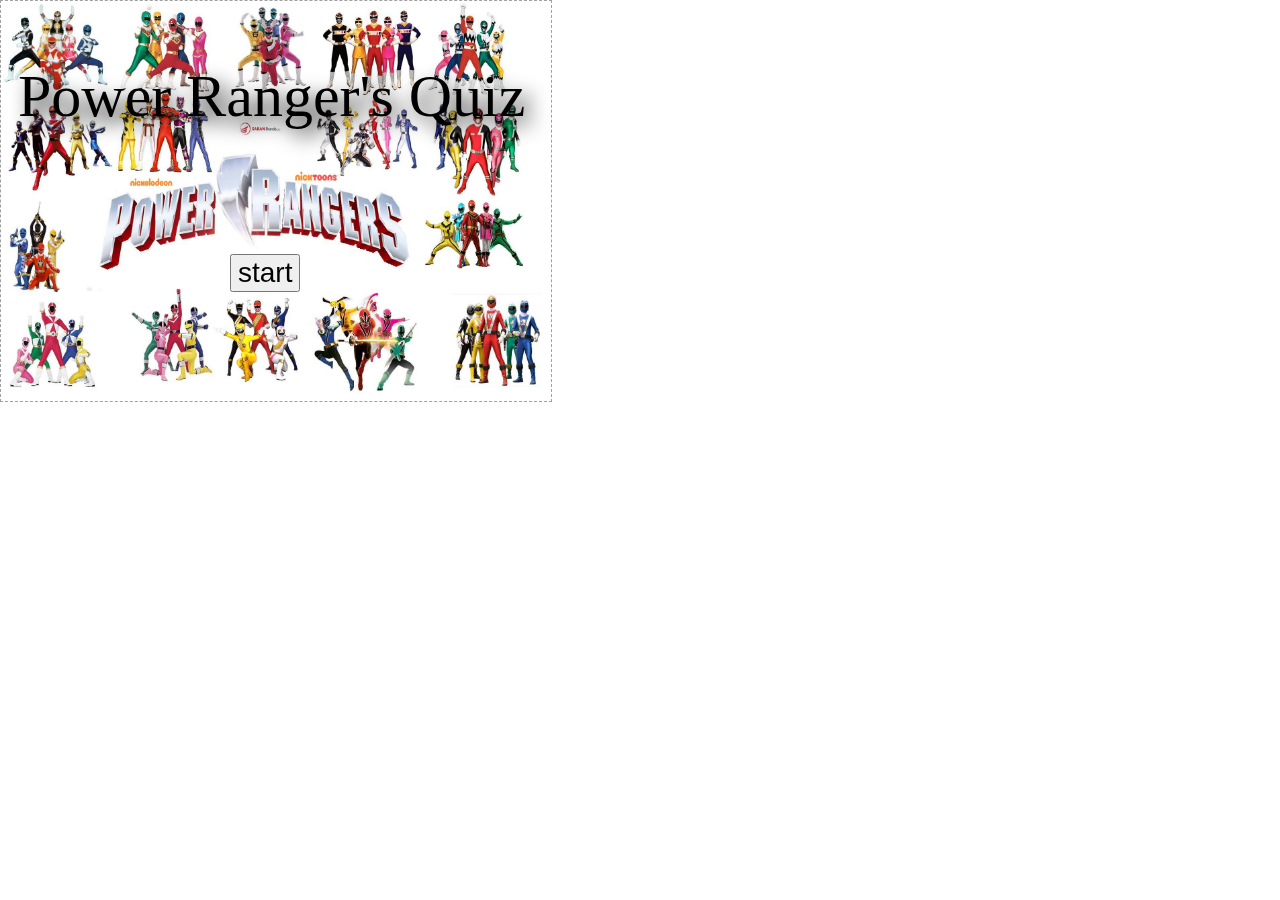
<file: gwd_preview_lab6-johncoleman/index.html>
<!DOCTYPE html>
<html><head>
  <meta charset="utf-8">
  <title>lab6-quiz</title>
  <meta name="generator" content="Google Web Designer 1.5.4.0113">
  <meta name="template" content="Expandable 2.3.2">
  <meta name="viewport" content="width=device-width, initial-scale=1.0">
  <style type="text/css" id="gwd-lightbox-style">.gwd-lightbox {
    overflow: hidden;
    border: 1px dashed rgb(160, 160, 160);
}</style>
  <style type="text/css" id="gwd-text-style">p {
    margin: 0px;
}
h1 {
    margin: 0px;
}
h2 {
    margin: 0px;
}
h3 {
    margin: 0px;
}</style>
  <style type="text/css">html,
body {
    width: 100%;
    height: 100%;
    margin: 0px;
}
.gwd-page-container {
    position: relative;
    width: 100%;
    height: 100%;
}
.gwd-page-content {
    transform: matrix3d(1, 0, 0, 0, 0, 1, 0, 0, 0, 0, 1, 0, 0, 0, 0, 1);
    -webkit-transform: matrix3d(1, 0, 0, 0, 0, 1, 0, 0, 0, 0, 1, 0, 0, 0, 0, 1);
    -moz-transform: matrix3d(1, 0, 0, 0, 0, 1, 0, 0, 0, 0, 1, 0, 0, 0, 0, 1);
    perspective: 1400px;
    -webkit-perspective: 1400px;
    -moz-perspective: 1400px;
    transform-style: preserve-3d;
    -webkit-transform-style: preserve-3d;
    -moz-transform-style: preserve-3d;
    position: absolute;
    background-color: transparent;
}
.gwd-page-wrapper {
    position: absolute;
    transform: translateZ(0px);
    -webkit-transform: translateZ(0px);
    -moz-transform: translateZ(0px);
    background-color: rgb(255, 255, 255);
}
.page1-content {
    width: 550px;
    height: 400px;
}
.gwd-div-gbux {
    width: 550px;
    height: 400px;
}
.gwd-div-1d7n {
    width: 550px;
    height: 400px;
}
.gwd-div-18we {
    width: 550px;
    height: 400px;
}
.gwd-div-4g6x {
    width: 550px;
    height: 400px;
}
.gwd-div-qek0 {
    width: 550px;
    height: 400px;
}
.gwd-div-1has {
    width: 550px;
    height: 400px;
}
.gwd-div-1oq4 {
    width: 550px;
    height: 400px;
}
.gwd-div-icth {
    width: 550px;
    height: 400px;
}
.gwd-div-1jq4 {
    width: 550px;
    height: 400px;
}
.gwd-div-1db6 {
    width: 550px;
    height: 400px;
}
.gwd-div-uw34 {
    width: 550px;
    height: 400px;
}
.gwd-div-13xy {
    width: 550px;
    height: 400px;
}
.gwd-div-bc5j {
    width: 550px;
    height: 400px;
}
.gwd-div-etog {
    width: 550px;
    height: 400px;
}
.gwd-div-etsk {
    width: 550px;
    height: 400px;
}
.gwd-div-hbbu {
    width: 550px;
    height: 400px;
}
.gwd-div-mwtv {
    width: 550px;
    height: 400px;
}
.gwd-div-baxd {
    width: 550px;
    height: 400px;
}
.gwd-div-xy6b {
    width: 550px;
    height: 400px;
}
.gwd-div-1ajt {
    width: 550px;
    height: 400px;
}
.gwd-div-11by {
    width: 550px;
    height: 400px;
}
.gwd-div-qgjg {
    width: 550px;
    height: 400px;
}
.gwd-div-1kzl {
    width: 550px;
    height: 400px;
}
.gwd-div-15w6 {
    width: 550px;
    height: 400px;
}
.gwd-p-5rk7 {
    position: absolute;
    width: 513px;
    height: 147px;
    font-family: 'Times New Roman';
    color: rgb(0, 0, 0);
    font-size: 60px;
    left: 17px;
    top: 61px;
    -webkit-filter: drop-shadow(black 8px 8px 10px);
    -moz-filter: drop-shadow(black 8px 8px 10px);
    filter: drop-shadow(black 8px 8px 10px);
}
.gwd-button-18vx {
    font-size: 28px;
    transform: translate3d(229px, 253px, 0px);
    -webkit-transform: translate3d(229px, 253px, 0px);
    -moz-transform: translate3d(229px, 253px, 0px);
    transform-style: preserve-3d;
    -webkit-transform-style: preserve-3d;
    -moz-transform-style: preserve-3d;
}
.gwd-p-c69n {
    position: absolute;
    width: 508px;
    height: 94px;
    left: 16px;
    top: 18px;
    font-family: 'Times New Roman';
    color: rgb(0, 0, 0);
    font-size: 71px;
}
.gwd-p-xwuq {
    position: absolute;
    font-family: 'Times New Roman';
    text-align: left;
    color: rgb(0, 0, 0);
    font-size: 0px;
    transform-style: preserve-3d;
    -webkit-transform-style: preserve-3d;
    -moz-transform-style: preserve-3d;
    left: 16px;
    top: 133px;
    width: 154px;
    height: 44px;
    transform-origin: 66px 22px 0px;
    -webkit-transform-origin: 66px 22px 0px;
    -moz-transform-origin: 66px 22px 0px;
}
.gwd-span-1lv3 {
    font-size: 22px;
}
.gwd-p-10cs {
    position: absolute;
    width: 146px;
    height: 41px;
    font-family: 'Times New Roman';
    text-align: left;
    color: rgb(0, 0, 0);
    left: 192px;
    top: 133px;
    font-size: 36px;
}
.gwd-p-rqdp {
    position: absolute;
    width: 167px;
    height: 44px;
    left: 357px;
    top: 133px;
    font-family: 'Times New Roman';
    font-size: 36px;
    text-align: left;
    color: rgb(0, 0, 0);
}
.gwd-button-1bh3 {
    width: 91px;
    height: 39px;
    transform-origin: 45.5676px 20.5px 0px;
    -webkit-transform-origin: 45.5676px 20.5px 0px;
    -moz-transform-origin: 45.5676px 20.5px 0px;
    transform: translate3d(45px, 193px, 0px);
    -webkit-transform: translate3d(45px, 193px, 0px);
    -moz-transform: translate3d(45px, 193px, 0px);
    transform-style: preserve-3d;
    -webkit-transform-style: preserve-3d;
    -moz-transform-style: preserve-3d;
}
.gwd-span-s8p4 {
    font-size: 23px;
}
.gwd-span-uuzs {
    cursor: default;
    align-self: flex-start;
}
.gwd-button-c939 {
    transform: translate3d(118px, 193px, 0px);
    -webkit-transform: translate3d(118px, 193px, 0px);
    -moz-transform: translate3d(118px, 193px, 0px);
    transform-style: preserve-3d;
    -webkit-transform-style: preserve-3d;
    -moz-transform-style: preserve-3d;
}
.gwd-span-o7ts {
    cursor: default;
    align-self: flex-start;
}
.gwd-button-c6hh {
    transform: translate3d(192px, 193px, 0px);
    -webkit-transform: translate3d(192px, 193px, 0px);
    -moz-transform: translate3d(192px, 193px, 0px);
    transform-style: preserve-3d;
    -webkit-transform-style: preserve-3d;
    -moz-transform-style: preserve-3d;
}
.gwd-span-326u {
    cursor: default;
    align-self: flex-start;
}
.gwd-button-o3bw {
    transform: translate3d(-232px, 263px, 0px);
    -webkit-transform: translate3d(-232px, 263px, 0px);
    -moz-transform: translate3d(-232px, 263px, 0px);
    transform-style: preserve-3d;
    -webkit-transform-style: preserve-3d;
    -moz-transform-style: preserve-3d;
}
.gwd-button-243a {
    transform: translate3d(3px, 261px, 0px);
    -webkit-transform: translate3d(3px, 261px, 0px);
    -moz-transform: translate3d(3px, 261px, 0px);
    transform-style: preserve-3d;
    -webkit-transform-style: preserve-3d;
    -moz-transform-style: preserve-3d;
}
.gwd-button-10zd {
    transform: translate3d(213px, 222px, 0px);
    -webkit-transform: translate3d(213px, 222px, 0px);
    -moz-transform: translate3d(213px, 222px, 0px);
    transform-style: preserve-3d;
    -webkit-transform-style: preserve-3d;
    -moz-transform-style: preserve-3d;
}
.gwd-button-g3i8 {
    transform: translate3d(45px, 294px, 0px);
    -webkit-transform: translate3d(45px, 294px, 0px);
    -moz-transform: translate3d(45px, 294px, 0px);
    transform-style: preserve-3d;
    -webkit-transform-style: preserve-3d;
    -moz-transform-style: preserve-3d;
}
.gwd-button-139q {
    transform: translate3d(23px, 294px, 0px);
    -webkit-transform: translate3d(23px, 294px, 0px);
    -moz-transform: translate3d(23px, 294px, 0px);
    transform-style: preserve-3d;
    -webkit-transform-style: preserve-3d;
    -moz-transform-style: preserve-3d;
}
.gwd-button-1m9i {
    transform: translate3d(98px, 294px, 0px);
    -webkit-transform: translate3d(98px, 294px, 0px);
    -moz-transform: translate3d(98px, 294px, 0px);
    transform-style: preserve-3d;
    -webkit-transform-style: preserve-3d;
    -moz-transform-style: preserve-3d;
}
.gwd-p-x1lu {
    position: absolute;
    width: 487px;
    height: 100px;
    font-family: 'Times New Roman';
    color: rgb(0, 0, 0);
    font-size: 44px;
    left: 29px;
    top: 59px;
}
.gwd-span-1eia {
    cursor: default;
    align-self: flex-start;
}
.gwd-button-pzn0 {
    width: 178px;
    height: 39px;
    transform-origin: 89.1223px 20.5px 0px;
    -webkit-transform-origin: 89.1223px 20.5px 0px;
    -moz-transform-origin: 89.1223px 20.5px 0px;
    transform: translate3d(53px, 191px, 0px);
    -webkit-transform: translate3d(53px, 191px, 0px);
    -moz-transform: translate3d(53px, 191px, 0px);
    transform-style: preserve-3d;
    -webkit-transform-style: preserve-3d;
    -moz-transform-style: preserve-3d;
}
.gwd-span-1rrt {
    font-size: 23px;
}
.gwd-span-k1nb {
    cursor: default;
    align-self: flex-start;
}
.gwd-button-dgim {
    width: 180px;
    height: 39px;
    transform-origin: 90.1236px 20.5px 0px;
    -webkit-transform-origin: 90.1236px 20.5px 0px;
    -moz-transform-origin: 90.1236px 20.5px 0px;
    transform: translate3d(-131px, 270px, 0px);
    -webkit-transform: translate3d(-131px, 270px, 0px);
    -moz-transform: translate3d(-131px, 270px, 0px);
    transform-style: preserve-3d;
    -webkit-transform-style: preserve-3d;
    -moz-transform-style: preserve-3d;
}
.gwd-p-b0wv {
    position: absolute;
    width: 522px;
    height: 110px;
    font-family: 'Times New Roman';
    color: rgb(0, 0, 0);
    font-size: 46px;
    left: 11px;
    top: 64px;
}
.gwd-span-1m5g {
    cursor: default;
    align-self: flex-start;
}
.gwd-button-1nsp {
    width: 159px;
    height: 39px;
    transform-origin: 45.5625px 20.5px 0px;
    -webkit-transform-origin: 45.5625px 20.5px 0px;
    -moz-transform-origin: 45.5625px 20.5px 0px;
    transform: translate3d(45px, 193px, 0px);
    -webkit-transform: translate3d(45px, 193px, 0px);
    -moz-transform: translate3d(45px, 193px, 0px);
    transform-style: preserve-3d;
    -webkit-transform-style: preserve-3d;
    -moz-transform-style: preserve-3d;
}
.gwd-span-1iss {
    font-size: 23px;
}
.gwd-button-thmf {
    width: 162px;
    height: 39px;
    transform-origin: 81.1113px 20.5px 0px;
    -webkit-transform-origin: 81.1113px 20.5px 0px;
    -moz-transform-origin: 81.1113px 20.5px 0px;
    transform: translate3d(47px, 211px, 0px);
    -webkit-transform: translate3d(47px, 211px, 0px);
    -moz-transform: translate3d(47px, 211px, 0px);
    transform-style: preserve-3d;
    -webkit-transform-style: preserve-3d;
    -moz-transform-style: preserve-3d;
}
.gwd-span-1h49 {
    cursor: default;
    align-self: flex-start;
}
.gwd-br-1r1y {
    cursor: default;
    align-self: flex-start;
}
.gwd-button-133u {
    transform: translate3d(-119px, 280px, 0px);
    -webkit-transform: translate3d(-119px, 280px, 0px);
    -moz-transform: translate3d(-119px, 280px, 0px);
    transform-style: preserve-3d;
    -webkit-transform-style: preserve-3d;
    -moz-transform-style: preserve-3d;
}
.gwd-p-1ch0 {
    position: absolute;
    font-family: 'Times New Roman';
    color: rgb(0, 0, 0);
    font-size: 41px;
    transform-style: preserve-3d;
    -webkit-transform-style: preserve-3d;
    -moz-transform-style: preserve-3d;
    left: 18px;
    top: 28px;
    width: 510px;
    height: 145px;
    transform-origin: 255px 62px 0px;
    -webkit-transform-origin: 255px 62px 0px;
    -moz-transform-origin: 255px 62px 0px;
}
.gwd-span-wcvy {
    cursor: default;
    align-self: flex-start;
}
.gwd-br-96ik {
    cursor: default;
    align-self: flex-start;
}
.gwd-button-5c0h {
    width: 208px;
    height: 39px;
    transform-origin: 81.1094px 20.5px 0px;
    -webkit-transform-origin: 81.1094px 20.5px 0px;
    -moz-transform-origin: 81.1094px 20.5px 0px;
    transform: translate3d(44px, 201px, 0px);
    -webkit-transform: translate3d(44px, 201px, 0px);
    -moz-transform: translate3d(44px, 201px, 0px);
    transform-style: preserve-3d;
    -webkit-transform-style: preserve-3d;
    -moz-transform-style: preserve-3d;
}
.gwd-span-ki8p {
    font-size: 23px;
}
.gwd-span-1dj4 {
    cursor: default;
    align-self: flex-start;
}
.gwd-button-hs4b {
    width: 229px;
    height: 52px;
    transform-origin: 89.2969px 31.3333px 0px;
    -webkit-transform-origin: 89.2969px 31.3333px 0px;
    -moz-transform-origin: 89.2969px 31.3333px 0px;
    transform: translate3d(-168px, 269px, 0px);
    -webkit-transform: translate3d(-168px, 269px, 0px);
    -moz-transform: translate3d(-168px, 269px, 0px);
    transform-style: preserve-3d;
    -webkit-transform-style: preserve-3d;
    -moz-transform-style: preserve-3d;
}
.gwd-span-10zy {
    cursor: default;
    align-self: flex-start;
}
.gwd-button-z4c1 {
    width: 141px;
    height: 39px;
    transform: translate3d(44px, 201px, 0px);
    -webkit-transform: translate3d(44px, 201px, 0px);
    -moz-transform: translate3d(44px, 201px, 0px);
    transform-style: preserve-3d;
    -webkit-transform-style: preserve-3d;
    -moz-transform-style: preserve-3d;
}
.gwd-button-1xed {
    width: 136px;
    height: 39px;
    transform: translate3d(44px, 201px, 0px);
    -webkit-transform: translate3d(44px, 201px, 0px);
    -moz-transform: translate3d(44px, 201px, 0px);
    transform-style: preserve-3d;
    -webkit-transform-style: preserve-3d;
    -moz-transform-style: preserve-3d;
}
.gwd-button-v4qi {
    width: 136px;
    height: 39px;
    transform-origin: 53.0331px 20.5px 0px;
    -webkit-transform-origin: 53.0331px 20.5px 0px;
    -moz-transform-origin: 53.0331px 20.5px 0px;
    transform: translate3d(44px, 201px, 0px);
    -webkit-transform: translate3d(44px, 201px, 0px);
    -moz-transform: translate3d(44px, 201px, 0px);
    transform-style: preserve-3d;
    -webkit-transform-style: preserve-3d;
    -moz-transform-style: preserve-3d;
}
.gwd-span-17ir {
    position: absolute;
    width: 499px;
    height: 123px;
    font-family: 'Times New Roman';
    text-align: left;
    font-size: 99px;
    color: rgb(252, 252, 252);
    left: 109px;
    top: 64px;
}
.gwd-button-5csl {
    transform: translate3d(192px, 246px, 0px);
    -webkit-transform: translate3d(192px, 246px, 0px);
    -moz-transform: translate3d(192px, 246px, 0px);
    transform-style: preserve-3d;
    -webkit-transform-style: preserve-3d;
    -moz-transform-style: preserve-3d;
}
.gwd-span-gg68 {
    position: absolute;
    font-family: 'Times New Roman';
    text-align: left;
    transform-origin: 271.5px 68px 0px;
    -webkit-transform-origin: 271.5px 68px 0px;
    -moz-transform-origin: 271.5px 68px 0px;
    transform-style: preserve-3d;
    -webkit-transform-style: preserve-3d;
    -moz-transform-style: preserve-3d;
    width: 503px;
    height: 145px;
    font-size: 124px;
    color: rgb(255, 255, 255);
    left: 38px;
    top: 52px;
}
.gwd-button-jpa1 {
    transform: translate3d(198px, 246px, 0px);
    -webkit-transform: translate3d(198px, 246px, 0px);
    -moz-transform: translate3d(198px, 246px, 0px);
    transform-style: preserve-3d;
    -webkit-transform-style: preserve-3d;
    -moz-transform-style: preserve-3d;
}
.gwd-span-c4ln {
    position: absolute;
    width: 511px;
    height: 131px;
    left: 23px;
    top: 30px;
    font-family: 'Times New Roman';
    text-align: left;
    color: rgb(0, 0, 0);
    font-size: 53px;
}
.gwd-span-rdyw {
    cursor: default;
    align-self: flex-start;
}
.gwd-span-1g4x {
    cursor: default;
    align-self: flex-start;
}
.gwd-button-sifl {
    transform: translate3d(-168px, 274px, 0px);
    -webkit-transform: translate3d(-168px, 274px, 0px);
    -moz-transform: translate3d(-168px, 274px, 0px);
    transform-style: preserve-3d;
    -webkit-transform-style: preserve-3d;
    -moz-transform-style: preserve-3d;
}
.gwd-span-b3p2 {
    cursor: default;
    align-self: flex-start;
}
.gwd-span-3v2s {
    cursor: default;
    align-self: flex-start;
}
.gwd-span-1doy {
    cursor: default;
    align-self: flex-start;
}
.gwd-span-6e8k {
    cursor: default;
    align-self: flex-start;
}
.gwd-span-8z0t {
    cursor: default;
    align-self: flex-start;
}
.gwd-span-1ace {
    cursor: default;
    align-self: flex-start;
}
.gwd-span-17fc {
    cursor: default;
    align-self: flex-start;
}
.gwd-span-f381 {
    cursor: default;
    align-self: flex-start;
}
.gwd-span-5ebo {
    cursor: default;
    align-self: flex-start;
}
.gwd-span-k32t {
    cursor: default;
    align-self: flex-start;
}
.gwd-span-11f0 {
    font-size: 23px;
}
.gwd-p-1eu9 {
    position: absolute;
    width: 476px;
    height: 158px;
    left: 44px;
    top: 25px;
    font-family: 'Times New Roman';
    color: rgb(0, 0, 0);
    font-size: 66px;
}
.gwd-button-1jea {
    transform: translate3d(-167px, 277px, 0px);
    -webkit-transform: translate3d(-167px, 277px, 0px);
    -moz-transform: translate3d(-167px, 277px, 0px);
    transform-style: preserve-3d;
    -webkit-transform-style: preserve-3d;
    -moz-transform-style: preserve-3d;
}
.gwd-button-9dyq {
    transform: translate3d(45px, 205px, 0px);
    -webkit-transform: translate3d(45px, 205px, 0px);
    -moz-transform: translate3d(45px, 205px, 0px);
    transform-style: preserve-3d;
    -webkit-transform-style: preserve-3d;
    -moz-transform-style: preserve-3d;
}
.gwd-span-s84l {
    font-size: 23px;
}
.gwd-p-1q65 {
    position: absolute;
    width: 494px;
    height: 156px;
    left: 23px;
    top: 22px;
    font-family: 'Times New Roman';
    color: rgb(0, 0, 0);
    font-size: 45px;
}
.gwd-button-hidk {
    width: 227px;
    height: 39px;
    transform-origin: 88.5184px 23.5px 0px;
    -webkit-transform-origin: 88.5184px 23.5px 0px;
    -moz-transform-origin: 88.5184px 23.5px 0px;
    transform: translate3d(-187px, 282px, 0px);
    -webkit-transform: translate3d(-187px, 282px, 0px);
    -moz-transform: translate3d(-187px, 282px, 0px);
    transform-style: preserve-3d;
    -webkit-transform-style: preserve-3d;
    -moz-transform-style: preserve-3d;
}
.gwd-span-ehck {
    font-size: 23px;
}
.gwd-span-1j39 {
    font-size: 23px;
}
.gwd-button-fex5 {
    width: 226px;
    height: 39px;
    transform-origin: 88.1285px 20.5px 0px;
    -webkit-transform-origin: 88.1285px 20.5px 0px;
    -moz-transform-origin: 88.1285px 20.5px 0px;
    transform: translate3d(44px, 201px, 0px);
    -webkit-transform: translate3d(44px, 201px, 0px);
    -moz-transform: translate3d(44px, 201px, 0px);
    transform-style: preserve-3d;
    -webkit-transform-style: preserve-3d;
    -moz-transform-style: preserve-3d;
}
.gwd-p-ie5t {
    position: absolute;
    width: 490px;
    height: 143px;
    left: 24px;
    top: 25px;
    font-family: 'Times New Roman';
    color: rgb(0, 0, 0);
    font-size: 46px;
}
.gwd-button-1o8n {
    transform: translate3d(-168px, 280px, 0px);
    -webkit-transform: translate3d(-168px, 280px, 0px);
    -moz-transform: translate3d(-168px, 280px, 0px);
    transform-style: preserve-3d;
    -webkit-transform-style: preserve-3d;
    -moz-transform-style: preserve-3d;
}
.gwd-span-1c8i {
    font-size: 23px;
}
.gwd-span-1vqy {
    font-size: 23px;
}
.gwd-p-1lq4 {
    position: absolute;
    width: 510px;
    height: 150px;
    left: 18px;
    top: 21px;
    font-family: 'Times New Roman';
    color: rgb(0, 0, 0);
    font-size: 55px;
}
.gwd-button-1g90 {
    width: 229px;
    height: 39px;
    transform: translate3d(-168px, 281px, 0px);
    -webkit-transform: translate3d(-168px, 281px, 0px);
    -moz-transform: translate3d(-168px, 281px, 0px);
    transform-style: preserve-3d;
    -webkit-transform-style: preserve-3d;
    -moz-transform-style: preserve-3d;
}
.gwd-span-e4ov {
    font-size: 23px;
}
.gwd-span-zd23 {
    font-size: 23px;
}
.gwd-p-xtqz {
    position: absolute;
    width: 510px;
    height: 157px;
    left: 15px;
    top: 23px;
    font-family: 'Times New Roman';
    color: rgb(0, 0, 0);
    font-size: 59px;
}
.gwd-button-1yb0 {
    transform: translate3d(-168px, 277px, 0px);
    -webkit-transform: translate3d(-168px, 277px, 0px);
    -moz-transform: translate3d(-168px, 277px, 0px);
    transform-style: preserve-3d;
    -webkit-transform-style: preserve-3d;
    -moz-transform-style: preserve-3d;
}
.gwd-span-9oar {
    font-size: 23px;
}
.gwd-span-18vi {
    font-size: 23px;
}
.gwd-img-1vex {
    position: absolute;
    width: 551px;
    height: 400px;
    transform-origin: 275.5px 199.838px 0px;
    -webkit-transform-origin: 275.5px 199.838px 0px;
    -moz-transform-origin: 275.5px 199.838px 0px;
    left: -1px;
    top: 0px;
    transform-style: preserve-3d;
    -webkit-transform-style: preserve-3d;
    -moz-transform-style: preserve-3d;
}
.gwd-button-apdn {
    transform: translate3d(-50px, 294px, 0px);
    -webkit-transform: translate3d(-50px, 294px, 0px);
    -moz-transform: translate3d(-50px, 294px, 0px);
    transform-style: preserve-3d;
    -webkit-transform-style: preserve-3d;
    -moz-transform-style: preserve-3d;
}
.gwd-button-1sxl {
    transform: translate3d(-240px, 261px, 0px);
    -webkit-transform: translate3d(-240px, 261px, 0px);
    -moz-transform: translate3d(-240px, 261px, 0px);
    transform-style: preserve-3d;
    -webkit-transform-style: preserve-3d;
    -moz-transform-style: preserve-3d;
}
.gwd-img-7hz6 {
    position: absolute;
    transform-style: preserve-3d;
    -webkit-transform-style: preserve-3d;
    -moz-transform-style: preserve-3d;
    left: 1px;
    top: 1px;
    width: 549px;
    height: 399px;
    transform-origin: 274.655px 199.551px 0px;
    -webkit-transform-origin: 274.655px 199.551px 0px;
    -moz-transform-origin: 274.655px 199.551px 0px;
}
.gwd-img-edhm {
    position: absolute;
    transform-style: preserve-3d;
    -webkit-transform-style: preserve-3d;
    -moz-transform-style: preserve-3d;
    left: 1px;
    top: 0px;
    width: 549px;
    height: 400px;
    transform-origin: 274.5px 200px 0px;
    -webkit-transform-origin: 274.5px 200px 0px;
    -moz-transform-origin: 274.5px 200px 0px;
}</style>
  <link href="gwdpage_style.css" data-version="8" data-exports-type="gwd-page" rel="stylesheet">
  <link href="gwdimage_style.css" data-version="7" data-exports-type="gwd-image" rel="stylesheet">
  <link href="gwdpagedeck_style.css" data-version="8" data-exports-type="gwd-pagedeck" rel="stylesheet">
  <script data-source="googbase_min.js" data-version="3" data-exports-type="googbase" type="text/javascript" src="googbase_min.js"></script>
  <script data-source="gwd_webcomponents_min.js" data-version="4" data-exports-type="gwd_webcomponents" type="text/javascript" src="gwd_webcomponents_min.js"></script>
  <script data-source="gwdpage_min.js" data-version="8" data-exports-type="gwd-page" type="text/javascript" src="gwdpage_min.js"></script>
  <script data-source="gwdpagedeck_min.js" data-version="8" data-exports-type="gwd-pagedeck" type="text/javascript" src="gwdpagedeck_min.js"></script>
  <script data-source="gwdimage_min.js" data-version="7" data-exports-type="gwd-image" type="text/javascript" src="gwdimage_min.js"></script>
  <script type="text/javascript" gwd-events="support" src="gwd-events-support.1.0.js"></script>
  <script type="text/javascript" gwd-events="handlers">
    gwd.auto_Start_btnClick = function(event) {
      // GWD Predefined Function
      gwd.actions.gwdPagedeck.goToPage('pagedeck', 'page1_1', 'fade', 1000, 'ease-in', 'top');
    };
    gwd.auto_Quest1_btnClick = function(event) {
      // GWD Predefined Function
      gwd.actions.gwdPagedeck.goToPage('pagedeck', 'page1_2', 'fade', 1000, 'linear', 'top');
    };
    gwd.auto_Quest2_btnClick = function(event) {
      // GWD Predefined Function
      gwd.actions.gwdPagedeck.goToPage('pagedeck', 'page1_3', 'fade', 1000, 'linear', 'top');
    };
    gwd.auto_Quest3_btnClick = function(event) {
      // GWD Predefined Function
      gwd.actions.gwdPagedeck.goToPage('pagedeck', 'page1_4', 'fade', 1000, 'linear', 'top');
    };
    gwd.auto_Quest4_btnClick = function(event) {
      // GWD Predefined Function
      gwd.actions.gwdPagedeck.goToPage('pagedeck', 'page1_5', 'fade', 1000, 'linear', 'top');
    };
    gwd.auto_Quest5_btnClick = function(event) {
      // GWD Predefined Function
      gwd.actions.gwdPagedeck.goToPage('pagedeck', 'page1_6', 'fade', 1000, 'linear', 'top');
    };
    gwd.auto_Quest6_btnClick = function(event) {
      // GWD Predefined Function
      gwd.actions.gwdPagedeck.goToPage('pagedeck', 'page1_7', 'fade', 1000, 'linear', 'top');
    };
    gwd.auto_Quest7_btnClick = function(event) {
      // GWD Predefined Function
      gwd.actions.gwdPagedeck.goToPage('pagedeck', 'page1_8', 'fade', 1000, 'linear', 'top');
    };
    gwd.auto_Quest8_btnClick = function(event) {
      // GWD Predefined Function
      gwd.actions.gwdPagedeck.goToPage('pagedeck', 'page1_9', 'fade', 1000, 'linear', 'top');
    };
    gwd.auto_Quest9_btnClick = function(event) {
      // GWD Predefined Function
      gwd.actions.gwdPagedeck.goToPage('pagedeck', 'page1_10', 'fade', 1000, 'linear', 'top');
    };
    gwd.auto_Mainmenu2_btnClick = function(event) {
      // GWD Predefined Function
      gwd.actions.gwdPagedeck.goToPage('pagedeck', 'page1_1', 'fade', 1000, 'linear', 'top');
    };
    gwd.auto_Mainmenu_btnClick = function(event) {
      // GWD Predefined Function
      gwd.actions.gwdPagedeck.goToPage('pagedeck', 'page1_1', 'fade', 1000, 'linear', 'top');
    };
    gwd.auto_Tommy_btnClick = function(event) {
      // GWD Predefined Function
      gwd.actions.gwdPagedeck.goToPage('pagedeck', 'page1_12', 'fade', 1000, 'linear', 'top');
    };
    gwd.auto_Jason_btnClick = function(event) {
      // GWD Predefined Function
      gwd.actions.gwdPagedeck.goToPage('pagedeck', 'page1_11', 'fade', 1000, 'linear', 'top');
    };
    gwd.auto_Groove_btnClick = function(event) {
      // GWD Predefined Function
      gwd.actions.gwdPagedeck.goToPage('pagedeck', 'page1_12', 'fade', 1000, 'linear', 'top');
    };
    gwd.auto_Town_btnClick = function(event) {
      // GWD Predefined Function
      gwd.actions.gwdPagedeck.goToPage('pagedeck', 'page1_11', 'fade', 1000, 'linear', 'top');
    };
    gwd.auto_Cjt_btnClick = function(event) {
      // GWD Predefined Function
      gwd.actions.gwdPagedeck.goToPage('pagedeck', 'page1_11', 'fade', 1000, 'linear', 'top');
    };
    gwd.auto_Raa_btnClick = function(event) {
      // GWD Predefined Function
      gwd.actions.gwdPagedeck.goToPage('pagedeck', 'page1_12', 'fade', 1000, 'linear', 'top');
    };
    gwd.auto_True1_btnClick = function(event) {
      // GWD Predefined Function
      gwd.actions.gwdPagedeck.goToPage('pagedeck', 'page1_11', 'fade', 1000, 'linear', 'top');
    };
    gwd.auto_False1_btnClick = function(event) {
      // GWD Predefined Function
      gwd.actions.gwdPagedeck.goToPage('pagedeck', 'page1_12', 'fade', 1000, 'linear', 'top');
    };
    gwd.auto_Billy_btnClick = function(event) {
      // GWD Predefined Function
      gwd.actions.gwdPagedeck.goToPage('pagedeck', 'page1_11', 'fade', 1000, 'linear', 'top');
    };
    gwd.auto_Jason2_btnClick = function(event) {
      // GWD Predefined Function
      gwd.actions.gwdPagedeck.goToPage('pagedeck', 'page1_12', 'fade', 1000, 'linear', 'top');
    };
    gwd.auto_Powerrangers_btnClick = function(event) {
      // GWD Predefined Function
      gwd.actions.gwdPagedeck.goToPage('pagedeck', 'page1_11', 'fade', 1000, 'linear', 'top');
    };
    gwd.auto_Ritazedd_btnClick = function(event) {
      // GWD Predefined Function
      gwd.actions.gwdPagedeck.goToPage('pagedeck', 'page1_12', 'fade', 1000, 'linear', 'top');
    };
    gwd.auto_Green_btnClick = function(event) {
      // GWD Predefined Function
      gwd.actions.gwdPagedeck.goToPage('pagedeck', 'page1_11', 'fade', 1000, 'linear', 'top');
    };
    gwd.auto_Blue_btnClick = function(event) {
      // GWD Predefined Function
      gwd.actions.gwdPagedeck.goToPage('pagedeck', 'page1_12', 'fade', 1000, 'linear', 'top');
    };
    gwd.auto_Devatox_btnClick = function(event) {
      // GWD Predefined Function
      gwd.actions.gwdPagedeck.goToPage('pagedeck', 'page1_12', 'fade', 1000, 'linear', 'top');
    };
    gwd.auto_Malago_btnClick = function(event) {
      // GWD Predefined Function
      gwd.actions.gwdPagedeck.goToPage('pagedeck', 'page1_11', 'fade', 1000, 'linear', 'top');
    };
    gwd.auto_True2_btnClick = function(event) {
      // GWD Predefined Function
      gwd.actions.gwdPagedeck.goToPage('pagedeck', 'page1_12', 'fade', 1000, 'linear', 'top');
    };
    gwd.auto_False2_btnClick = function(event) {
      // GWD Predefined Function
      gwd.actions.gwdPagedeck.goToPage('pagedeck', 'page1_11', 'fade', 1000, 'linear', 'top');
    };
  </script>
  <script type="text/javascript" gwd-events="registration">
    // Support code for event handling in Google Web Designer
     // This script block is auto-generated. Please do not edit!
    gwd.actions.events.registerEventHandlers = function(event) {
      gwd.actions.events.addHandler('start_btn', 'click', gwd.auto_Start_btnClick, false);
      gwd.actions.events.addHandler('quest1_btn', 'click', gwd.auto_Quest1_btnClick, false);
      gwd.actions.events.addHandler('quest2_btn', 'click', gwd.auto_Quest2_btnClick, false);
      gwd.actions.events.addHandler('quest3_btn', 'click', gwd.auto_Quest3_btnClick, false);
      gwd.actions.events.addHandler('quest4_btn', 'click', gwd.auto_Quest4_btnClick, false);
      gwd.actions.events.addHandler('quest5_btn', 'click', gwd.auto_Quest5_btnClick, false);
      gwd.actions.events.addHandler('quest6_btn', 'click', gwd.auto_Quest6_btnClick, false);
      gwd.actions.events.addHandler('quest7_btn', 'click', gwd.auto_Quest7_btnClick, false);
      gwd.actions.events.addHandler('quest8_btn', 'click', gwd.auto_Quest8_btnClick, false);
      gwd.actions.events.addHandler('quest9_btn', 'click', gwd.auto_Quest9_btnClick, false);
      gwd.actions.events.addHandler('mainmenu2_btn', 'click', gwd.auto_Mainmenu2_btnClick, false);
      gwd.actions.events.addHandler('mainmenu_btn', 'click', gwd.auto_Mainmenu_btnClick, false);
      gwd.actions.events.addHandler('tommy_btn', 'click', gwd.auto_Tommy_btnClick, false);
      gwd.actions.events.addHandler('jason_btn', 'click', gwd.auto_Jason_btnClick, false);
      gwd.actions.events.addHandler('groove_btn', 'click', gwd.auto_Groove_btnClick, false);
      gwd.actions.events.addHandler('town_btn', 'click', gwd.auto_Town_btnClick, false);
      gwd.actions.events.addHandler('cjt_btn', 'click', gwd.auto_Cjt_btnClick, false);
      gwd.actions.events.addHandler('raa_btn', 'click', gwd.auto_Raa_btnClick, false);
      gwd.actions.events.addHandler('true1_btn', 'click', gwd.auto_True1_btnClick, false);
      gwd.actions.events.addHandler('false1_btn', 'click', gwd.auto_False1_btnClick, false);
      gwd.actions.events.addHandler('billy_btn', 'click', gwd.auto_Billy_btnClick, false);
      gwd.actions.events.addHandler('jason2_btn', 'click', gwd.auto_Jason2_btnClick, false);
      gwd.actions.events.addHandler('powerrangers_btn', 'click', gwd.auto_Powerrangers_btnClick, false);
      gwd.actions.events.addHandler('ritazedd_btn', 'click', gwd.auto_Ritazedd_btnClick, false);
      gwd.actions.events.addHandler('green_btn', 'click', gwd.auto_Green_btnClick, false);
      gwd.actions.events.addHandler('blue_btn', 'click', gwd.auto_Blue_btnClick, false);
      gwd.actions.events.addHandler('devatox_btn', 'click', gwd.auto_Devatox_btnClick, false);
      gwd.actions.events.addHandler('malago_btn', 'click', gwd.auto_Malago_btnClick, false);
      gwd.actions.events.addHandler('true2_btn', 'click', gwd.auto_True2_btnClick, false);
      gwd.actions.events.addHandler('false2_btn', 'click', gwd.auto_False2_btnClick, false);
    };
    gwd.actions.events.deregisterEventHandlers = function(event) {
      gwd.actions.events.removeHandler('start_btn', 'click', gwd.auto_Start_btnClick, false);
      gwd.actions.events.removeHandler('quest1_btn', 'click', gwd.auto_Quest1_btnClick, false);
      gwd.actions.events.removeHandler('quest2_btn', 'click', gwd.auto_Quest2_btnClick, false);
      gwd.actions.events.removeHandler('quest3_btn', 'click', gwd.auto_Quest3_btnClick, false);
      gwd.actions.events.removeHandler('quest4_btn', 'click', gwd.auto_Quest4_btnClick, false);
      gwd.actions.events.removeHandler('quest5_btn', 'click', gwd.auto_Quest5_btnClick, false);
      gwd.actions.events.removeHandler('quest6_btn', 'click', gwd.auto_Quest6_btnClick, false);
      gwd.actions.events.removeHandler('quest7_btn', 'click', gwd.auto_Quest7_btnClick, false);
      gwd.actions.events.removeHandler('quest8_btn', 'click', gwd.auto_Quest8_btnClick, false);
      gwd.actions.events.removeHandler('quest9_btn', 'click', gwd.auto_Quest9_btnClick, false);
      gwd.actions.events.removeHandler('mainmenu2_btn', 'click', gwd.auto_Mainmenu2_btnClick, false);
      gwd.actions.events.removeHandler('mainmenu_btn', 'click', gwd.auto_Mainmenu_btnClick, false);
      gwd.actions.events.removeHandler('tommy_btn', 'click', gwd.auto_Tommy_btnClick, false);
      gwd.actions.events.removeHandler('jason_btn', 'click', gwd.auto_Jason_btnClick, false);
      gwd.actions.events.removeHandler('groove_btn', 'click', gwd.auto_Groove_btnClick, false);
      gwd.actions.events.removeHandler('town_btn', 'click', gwd.auto_Town_btnClick, false);
      gwd.actions.events.removeHandler('cjt_btn', 'click', gwd.auto_Cjt_btnClick, false);
      gwd.actions.events.removeHandler('raa_btn', 'click', gwd.auto_Raa_btnClick, false);
      gwd.actions.events.removeHandler('true1_btn', 'click', gwd.auto_True1_btnClick, false);
      gwd.actions.events.removeHandler('false1_btn', 'click', gwd.auto_False1_btnClick, false);
      gwd.actions.events.removeHandler('billy_btn', 'click', gwd.auto_Billy_btnClick, false);
      gwd.actions.events.removeHandler('jason2_btn', 'click', gwd.auto_Jason2_btnClick, false);
      gwd.actions.events.removeHandler('powerrangers_btn', 'click', gwd.auto_Powerrangers_btnClick, false);
      gwd.actions.events.removeHandler('ritazedd_btn', 'click', gwd.auto_Ritazedd_btnClick, false);
      gwd.actions.events.removeHandler('green_btn', 'click', gwd.auto_Green_btnClick, false);
      gwd.actions.events.removeHandler('blue_btn', 'click', gwd.auto_Blue_btnClick, false);
      gwd.actions.events.removeHandler('devatox_btn', 'click', gwd.auto_Devatox_btnClick, false);
      gwd.actions.events.removeHandler('malago_btn', 'click', gwd.auto_Malago_btnClick, false);
      gwd.actions.events.removeHandler('true2_btn', 'click', gwd.auto_True2_btnClick, false);
      gwd.actions.events.removeHandler('false2_btn', 'click', gwd.auto_False2_btnClick, false);
    };
    document.addEventListener("DOMContentLoaded", gwd.actions.events.registerEventHandlers);
    document.addEventListener("unload", gwd.actions.events.deregisterEventHandlers);
  </script>
</head>

<body class="document-body">
  <div is="gwd-pagedeck" class="gwd-page-container" id="pagedeck">
    <div is="gwd-page" id="page1" class="gwd-page-wrapper page1-content gwd-lightbox" data-gwd-width="550px" data-gwd-height="400px" data-gwd-name="page1-title">
      <div class="gwd-page-content page1-content">
        <img is="gwd-image" source="Power_Rangers.jpg" id="gwd-image_1" class="gwd-img-1vex">
        <p class="gwd-p-5rk7" contenteditable="true" style="">Power Ranger's Quiz</p>
        <button id="start_btn" class="gwd-button-18vx" contenteditable="true">
          start
        </button>
      </div>
    </div>
    <div id="page1_1" is="gwd-page" class="gwd-page-wrapper gwd-lightbox gwd-div-gbux" data-gwd-width="550px" data-gwd-height="400px" data-gwd-name="page1_1-main">
      <div class="gwd-page-content gwd-div-1d7n">
        <p class="gwd-p-c69n">Select a question.</p>
        <p class="gwd-p-xwuq"><span class="gwd-span-1lv3">Mighty Morphin'</span>
          <br class="">
        </p>
        <button id="quest1_btn" class="gwd-button-1bh3">
          <span class="gwd-span-s8p4">$100</span>
        </button>
        <p class="gwd-p-10cs">Zeo</p>
        <p class="gwd-p-rqdp">Turbo</p>
        <button id="quest4_btn" class="gwd-button-1bh3 gwd-button-c939">
          <span class="gwd-span-s8p4 gwd-span-uuzs">$100</span>
        </button>
        <button id="quest7_btn" class="gwd-button-1bh3 gwd-button-c6hh">
          <span class="gwd-span-s8p4 gwd-span-o7ts">$100</span>
        </button>
        <button id="quest2_btn" class="gwd-button-1bh3 gwd-button-o3bw gwd-button-1sxl">
          <span class="gwd-span-s8p4 gwd-span-326u">$200</span>
        </button>
        <button id="quest8_btn" class="gwd-button-1bh3 gwd-button-o3bw gwd-button-243a">
          <span class="gwd-span-s8p4 gwd-span-326u">$200</span>
        </button>
        <button id="quest5_btn" class="gwd-button-1bh3 gwd-button-o3bw gwd-button-10zd">
          <span class="gwd-span-s8p4 gwd-span-326u">$200</span>
        </button>
        <button id="quest3_btn" class="gwd-button-1bh3 gwd-button-o3bw gwd-button-g3i8 gwd-button-apdn" style="">
          <span class="gwd-span-s8p4 gwd-span-326u">$400</span>
        </button>
        <button id="quest6_btn" class="gwd-button-1bh3 gwd-button-o3bw gwd-button-g3i8 gwd-button-139q" style="">
          <span class="gwd-span-s8p4 gwd-span-326u">$400</span>
        </button>
        <button id="quest9_btn" class="gwd-button-1bh3 gwd-button-o3bw gwd-button-g3i8 gwd-button-1m9i" style="">
          <span class="gwd-span-s8p4 gwd-span-326u">$400</span>
        </button>
      </div>
    </div>
    <div id="page1_2" is="gwd-page" class="gwd-page-wrapper gwd-lightbox gwd-div-18we" data-gwd-width="550px" data-gwd-height="400px" data-gwd-name="page1_2-q1">
      <div class="gwd-page-content gwd-div-4g6x">
        <p class="gwd-p-x1lu">Who was the Green/White Ranger?</p>
        <button class="gwd-button-1bh3 gwd-button-pzn0" id="tommy_btn"><span class="gwd-span-1rrt">Tommy</span>
          <br>
        </button>
        <button class="gwd-button-1bh3 gwd-button-dgim" id="jason_btn">
          <span class="gwd-span-s8p4 gwd-span-k1nb">Jason</span>
        </button>
      </div>
    </div>
    <div id="page1_3" is="gwd-page" class="gwd-page-wrapper gwd-lightbox gwd-div-qek0" data-gwd-width="550px" data-gwd-height="400px" data-gwd-name="page1_3-q2">
      <div class="gwd-page-content gwd-div-1has">
        <p class="gwd-p-b0wv" contenteditable="true">What was the name of the city the team lived in?</p>
        <button class="gwd-button-1bh3 gwd-button-thmf" contenteditable="true" id="groove_btn"><span class="gwd-span-1iss">Angel Groove</span>
          <br>
        </button>
        <button class="gwd-button-1bh3 gwd-button-thmf gwd-button-133u" contenteditable="true" id="town_btn"><span class="gwd-span-1iss gwd-span-1h49">Angel Town</span>
          <br class="gwd-br-1r1y">
        </button>
      </div>
    </div>
    <div id="page1_4" is="gwd-page" class="gwd-page-wrapper gwd-lightbox gwd-div-1oq4" data-gwd-width="550px" data-gwd-height="400px" data-gwd-name="page1_4-q3" style="">
      <div class="gwd-page-content gwd-div-icth">
        <p class="gwd-p-1ch0">What were the names of the three characters that replaced Jason, Zack, and Trini?</p>
        <button class="gwd-button-1bh3 gwd-button-thmf gwd-button-5c0h" id="cjt_btn"><span class="gwd-span-ki8p">Cassie, Justin, TJ</span>&nbsp;
          <br class="gwd-br-96ik">
        </button>
        <button class="gwd-button-1bh3 gwd-button-thmf gwd-button-5c0h gwd-button-hs4b" id="raa_btn"><span class="gwd-span-ki8p gwd-span-1dj4">Rocky, Adam, Aisha</span>&nbsp;
          <br class="gwd-br-96ik">
        </button>
      </div>
    </div>
    <div id="page1_5" is="gwd-page" class="gwd-page-wrapper gwd-lightbox gwd-div-1jq4" data-gwd-width="550px" data-gwd-height="400px" data-gwd-name="page1_5-q4">
      <div class="gwd-page-content gwd-div-1db6"><span class="gwd-span-c4ln">Zeo Rangers has a Black Ranger</span>
        <button class="gwd-button-1bh3 gwd-button-thmf gwd-button-5c0h" id="true1_btn"><span class="gwd-span-11f0">True</span>&nbsp;
          <br class="gwd-br-96ik">
        </button>
        <button class="gwd-button-1bh3 gwd-button-thmf gwd-button-5c0h gwd-button-sifl" style="" id="false1_btn"><span class="gwd-span-ki8p gwd-span-1g4x">False</span>&nbsp;
          <br class="gwd-br-96ik">
        </button>
      </div>
    </div>
    <div id="page1_6" is="gwd-page" class="gwd-page-wrapper gwd-lightbox gwd-div-uw34" data-gwd-width="550px" data-gwd-height="400px" data-gwd-name="page1_6-q5">
      <div class="gwd-page-content gwd-div-13xy">
        <button class="gwd-button-1bh3 gwd-button-thmf gwd-button-5c0h gwd-button-9dyq" contenteditable="true" id="billy_btn"><span class="gwd-span-ki8p gwd-span-b3p2">Billy</span>&nbsp;
          <br class="gwd-br-96ik">
        </button>
        <button class="gwd-button-1bh3 gwd-button-thmf gwd-button-5c0h gwd-button-1jea" contenteditable="true" id="jason2_btn"><span class="gwd-span-s84l">Jason</span>&nbsp;
          <br class="gwd-br-96ik">
        </button>
        <p class="gwd-p-1eu9" contenteditable="true">Who became the Gold Ranger?</p>
      </div>
    </div>
    <div id="page1_7" is="gwd-page" class="gwd-page-wrapper gwd-lightbox gwd-div-bc5j" data-gwd-width="550px" data-gwd-height="400px" data-gwd-name="page1_7-q6">
      <div class="gwd-page-content gwd-div-etog">
        <button class="gwd-button-1bh3 gwd-button-thmf gwd-button-5c0h gwd-button-fex5" id="powerrangers_btn"><span class="gwd-span-ehck">The Power Rangers</span>
          <br class="gwd-br-96ik">
        </button>
        <button class="gwd-button-1bh3 gwd-button-thmf gwd-button-5c0h gwd-button-hidk" id="ritazedd_btn"><span class="gwd-span-1j39">Rita and Lord Zedd</span>
          <br class="gwd-br-96ik">
        </button>
        <p class="gwd-p-1q65">Who destroyed the Machine King and Queen?</p>
      </div>
    </div>
    <div id="page1_8" is="gwd-page" class="gwd-page-wrapper gwd-lightbox gwd-div-etsk" data-gwd-width="550px" data-gwd-height="400px" data-gwd-name="page1_8-q7">
      <div class="gwd-page-content gwd-div-hbbu">
        <button class="gwd-button-1bh3 gwd-button-thmf gwd-button-5c0h" contenteditable="true" id="green_btn"><span class="gwd-span-1c8i">Green</span>
          <br class="gwd-br-96ik">
        </button>
        <button class="gwd-button-1bh3 gwd-button-thmf gwd-button-5c0h gwd-button-1o8n" contenteditable="true" id="blue_btn"><span class="gwd-span-1vqy">Blue</span>
          <br class="gwd-br-96ik">
        </button>
        <p class="gwd-p-ie5t" contenteditable="true">Justin, the first child Ranger, was which color?</p>
      </div>
    </div>
    <div id="page1_9" is="gwd-page" class="gwd-page-wrapper gwd-lightbox gwd-div-mwtv" data-gwd-width="550px" data-gwd-height="400px" data-gwd-name="page1_9-q8">
      <div class="gwd-page-content gwd-div-baxd">
        <button class="gwd-button-1bh3 gwd-button-thmf gwd-button-5c0h" contenteditable="true" id="devatox_btn"><span class="gwd-span-e4ov">Devatox the Pirate</span>
          <br class="gwd-br-96ik">
        </button>
        <button class="gwd-button-1bh3 gwd-button-thmf gwd-button-5c0h gwd-button-1g90" contenteditable="true" id="malago_btn"><span class="gwd-span-zd23">Malago the Demon</span>
          <br class="gwd-br-96ik">
        </button>
        <p class="gwd-p-1lq4" contenteditable="true">Who was the villain of Power Rangers Turbo?</p>
      </div>
    </div>
    <div id="page1_10" is="gwd-page" class="gwd-page-wrapper gwd-lightbox gwd-div-xy6b" data-gwd-width="550px" data-gwd-height="400px" data-gwd-name="page1_10-q9">
      <div class="gwd-page-content gwd-div-1ajt">
        <button class="gwd-button-1bh3 gwd-button-thmf gwd-button-5c0h" id="true2_btn"><span class="gwd-span-9oar">True</span>
          <br class="gwd-br-96ik">
        </button>
        <button class="gwd-button-1bh3 gwd-button-thmf gwd-button-5c0h gwd-button-1yb0" id="false2_btn"><span class="gwd-span-18vi">False</span>
          <br class="gwd-br-96ik">
        </button>
        <p class="gwd-p-xtqz">Alpha 5 was replaced with Alpha 6</p>
      </div>
    </div>
    <div id="page1_12" is="gwd-page" class="gwd-page-wrapper gwd-lightbox gwd-div-1kzl" data-gwd-width="550px" data-gwd-height="400px" data-gwd-name="page1_12-correct">
      <div class="gwd-page-content gwd-div-15w6">
        <img is="gwd-image" source="power-rangers.jpg" id="gwd-image_3" class="gwd-img-7hz6" style="">
        <button id="mainmenu2_btn" class="gwd-button-1bh3 gwd-button-thmf gwd-button-5c0h gwd-button-v4qi gwd-button-5csl"><span class="gwd-span-ki8p gwd-span-10zy">Main Menu</span>&nbsp; &nbsp; &nbsp; &nbsp; &nbsp; &nbsp;&nbsp;
          <br class="gwd-br-96ik">
        </button>
        <span class="gwd-span-17ir" style="">Correct!</span>
      </div>
    </div>
    <div id="page1_11" is="gwd-page" class="gwd-page-wrapper gwd-lightbox gwd-div-11by" data-gwd-width="550px" data-gwd-height="400px" data-gwd-name="page1_11-incorrect">
      <div class="gwd-page-content gwd-div-qgjg">
        <img is="gwd-image" source="Lord-Zedd.jpg" id="gwd-image_4" class="gwd-img-edhm" style="">
        <button id="mainmenu_btn" class="gwd-button-1bh3 gwd-button-thmf gwd-button-5c0h gwd-button-v4qi gwd-button-jpa1" style=""><span class="gwd-span-ki8p gwd-span-10zy">Main Menu</span>&nbsp; &nbsp; &nbsp; &nbsp; &nbsp; &nbsp;&nbsp;
          <br class="gwd-br-96ik">
        </button><span class="gwd-span-gg68" style="">Incorrect!</span>
      </div>
    </div>
  </div>
  <script type="text/javascript" id="gwd-init-code">
    (function() {
      document.body.style.opacity = "0";
      var pageDeck = document.getElementById('pagedeck');
      /**
       * Handles the DOMContentLoaded event. The DOMContentLoaded event is
       * fired when the document has been completely loaded and parsed.
       */

      function handleDomContentLoaded(event) {}

      /**
       * Handles the WebComponentsReady event. This event is fired when all
       * custom elements have been registered and upgraded.
       */
      function handleWebComponentsReady(event) {
        document.body.style.opacity = "";
        setTimeout(function() {
          pageDeck.goToPage(pageDeck.getDefaultPage().id);
        }, 0);
      }

      window.addEventListener('DOMContentLoaded',
        handleDomContentLoaded, false);
      window.addEventListener('WebComponentsReady',
        handleWebComponentsReady, false);
    })();
  </script>


</body></html>
</file>
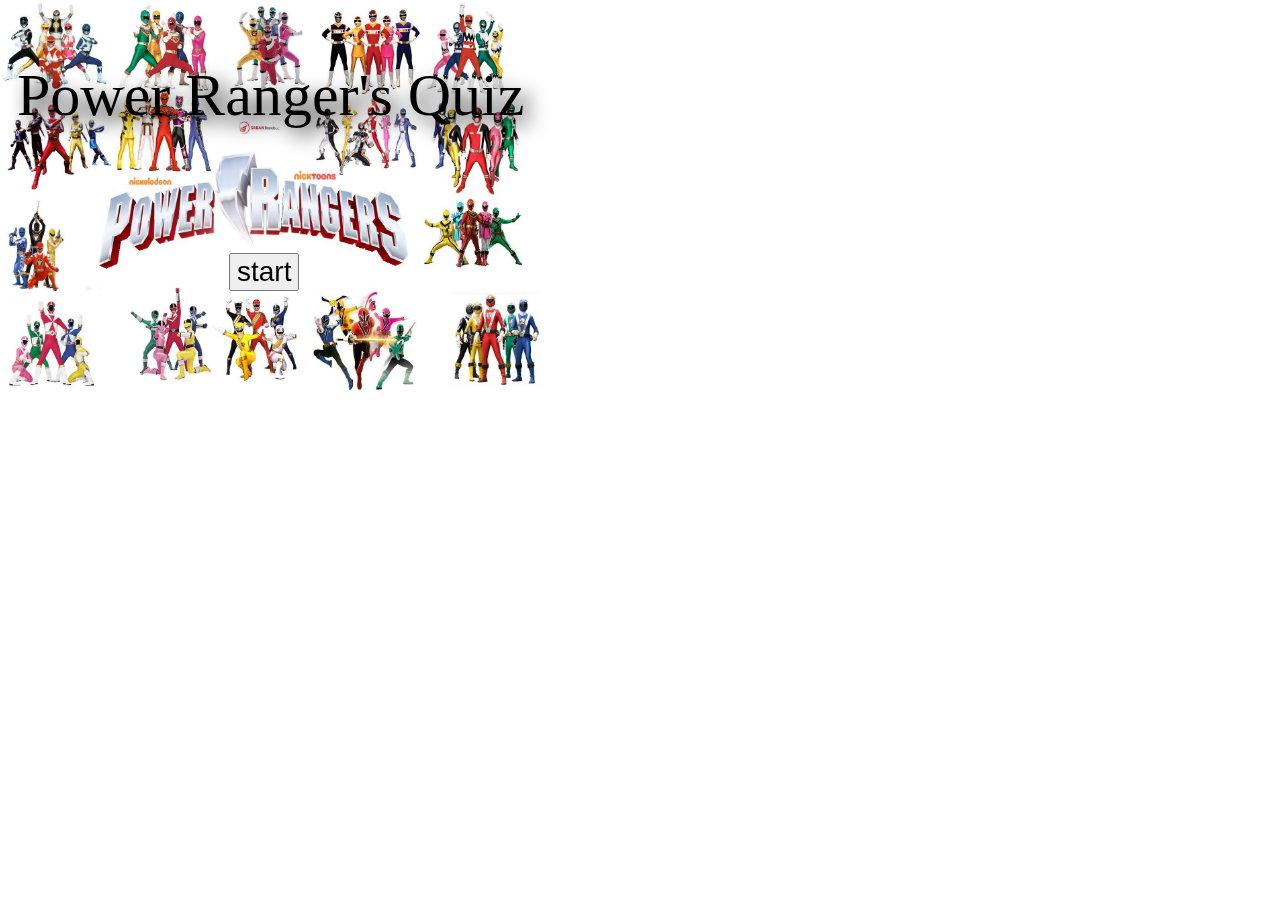
<file: lab6-johncoleman.html>
<!DOCTYPE html>
<html>

<head>
  <meta charset="utf-8">
  <title>lab6-quiz</title>
  <meta name="generator" content="Google Web Designer 1.5.4.0113">
  <meta name="template" content="Expandable 2.3.2">
  <meta name="viewport" content="width=device-width, initial-scale=1.0">
  <style type="text/css" id="gwd-lightbox-style">
    .gwd-lightbox {
      overflow: hidden;
    }
  </style>
  <style type="text/css" id="gwd-text-style">
    p {
      margin: 0px;
    }
    h1 {
      margin: 0px;
    }
    h2 {
      margin: 0px;
    }
    h3 {
      margin: 0px;
    }
  </style>
  <style type="text/css">
    html, body {
      width: 100%;
      height: 100%;
      margin: 0px;
    }
    .gwd-page-container {
      position: relative;
      width: 100%;
      height: 100%;
    }
    .gwd-page-content {
      transform: perspective(1400px) matrix3d(1, 0, 0, 0, 0, 1, 0, 0, 0, 0, 1, 0, 0, 0, 0, 1);
      transform-style: preserve-3d;
      position: absolute;
      background-color: transparent;
    }
    .gwd-page-wrapper {
      position: absolute;
      transform: translateZ(0px);
      background-color: rgb(255, 255, 255);
    }
    .page1-content {
      width: 550px;
      height: 400px;
    }
    .gwd-div-gbux {
      width: 550px;
      height: 400px;
    }
    .gwd-div-1d7n {
      width: 550px;
      height: 400px;
    }
    .gwd-div-18we {
      width: 550px;
      height: 400px;
    }
    .gwd-div-4g6x {
      width: 550px;
      height: 400px;
    }
    .gwd-div-qek0 {
      width: 550px;
      height: 400px;
    }
    .gwd-div-1has {
      width: 550px;
      height: 400px;
    }
    .gwd-div-1oq4 {
      width: 550px;
      height: 400px;
    }
    .gwd-div-icth {
      width: 550px;
      height: 400px;
    }
    .gwd-div-1jq4 {
      width: 550px;
      height: 400px;
    }
    .gwd-div-1db6 {
      width: 550px;
      height: 400px;
    }
    .gwd-div-uw34 {
      width: 550px;
      height: 400px;
    }
    .gwd-div-13xy {
      width: 550px;
      height: 400px;
    }
    .gwd-div-bc5j {
      width: 550px;
      height: 400px;
    }
    .gwd-div-etog {
      width: 550px;
      height: 400px;
    }
    .gwd-div-etsk {
      width: 550px;
      height: 400px;
    }
    .gwd-div-hbbu {
      width: 550px;
      height: 400px;
    }
    .gwd-div-mwtv {
      width: 550px;
      height: 400px;
    }
    .gwd-div-baxd {
      width: 550px;
      height: 400px;
    }
    .gwd-div-xy6b {
      width: 550px;
      height: 400px;
    }
    .gwd-div-1ajt {
      width: 550px;
      height: 400px;
    }
    .gwd-div-11by {
      width: 550px;
      height: 400px;
    }
    .gwd-div-qgjg {
      width: 550px;
      height: 400px;
    }
    .gwd-div-1kzl {
      width: 550px;
      height: 400px;
    }
    .gwd-div-15w6 {
      width: 550px;
      height: 400px;
    }
    .gwd-p-5rk7 {
      position: absolute;
      width: 513px;
      height: 147px;
      font-family: 'Times New Roman';
      color: rgb(0, 0, 0);
      font-size: 60px;
      left: 17px;
      top: 61px;
      -webkit-filter: drop-shadow(black 8px 8px 10px);
    }
    .gwd-button-18vx {
      font-size: 28px;
      transform: translate3d(229px, 253px, 0px);
      transform-style: preserve-3d;
    }
    .gwd-p-c69n {
      position: absolute;
      width: 508px;
      height: 94px;
      left: 16px;
      top: 18px;
      font-family: 'Times New Roman';
      color: rgb(0, 0, 0);
      font-size: 71px;
    }
    .gwd-p-xwuq {
      position: absolute;
      font-family: 'Times New Roman';
      text-align: left;
      color: rgb(0, 0, 0);
      font-size: 0px;
      transform-style: preserve-3d;
      left: 16px;
      top: 133px;
      width: 154px;
      height: 44px;
      transform-origin: 66px 22px 0px;
    }
    .gwd-span-1lv3 {
      font-size: 22px;
    }
    .gwd-p-10cs {
      position: absolute;
      width: 146px;
      height: 41px;
      font-family: 'Times New Roman';
      text-align: left;
      color: rgb(0, 0, 0);
      left: 192px;
      top: 133px;
      font-size: 36px;
    }
    .gwd-p-rqdp {
      position: absolute;
      width: 167px;
      height: 44px;
      left: 357px;
      top: 133px;
      font-family: 'Times New Roman';
      font-size: 36px;
      text-align: left;
      color: rgb(0, 0, 0);
    }
    .gwd-button-1bh3 {
      width: 91px;
      height: 39px;
      transform-origin: 45.5676px 20.5px 0px;
      transform: translate3d(45px, 193px, 0px);
      transform-style: preserve-3d;
    }
    .gwd-span-s8p4 {
      font-size: 23px;
    }
    .gwd-span-uuzs {
      cursor: default;
      align-self: flex-start;
    }
    .gwd-button-c939 {
      transform: translate3d(118px, 193px, 0px);
      transform-style: preserve-3d;
    }
    .gwd-span-o7ts {
      cursor: default;
      align-self: flex-start;
    }
    .gwd-button-c6hh {
      transform: translate3d(192px, 193px, 0px);
      transform-style: preserve-3d;
    }
    .gwd-span-326u {
      cursor: default;
      align-self: flex-start;
    }
    .gwd-button-o3bw {
      transform: translate3d(-232px, 263px, 0px);
      transform-style: preserve-3d;
    }
    .gwd-button-243a {
      transform: translate3d(3px, 261px, 0px);
      transform-style: preserve-3d;
    }
    .gwd-button-10zd {
      transform: translate3d(213px, 222px, 0px);
      transform-style: preserve-3d;
    }
    .gwd-button-g3i8 {
      transform: translate3d(45px, 294px, 0px);
      transform-style: preserve-3d;
    }
    .gwd-button-139q {
      transform: translate3d(23px, 294px, 0px);
      transform-style: preserve-3d;
    }
    .gwd-button-1m9i {
      transform: translate3d(98px, 294px, 0px);
      transform-style: preserve-3d;
    }
    .gwd-p-x1lu {
      position: absolute;
      width: 487px;
      height: 100px;
      font-family: 'Times New Roman';
      color: rgb(0, 0, 0);
      font-size: 44px;
      left: 29px;
      top: 59px;
    }
    .gwd-span-1eia {
      cursor: default;
      align-self: flex-start;
    }
    .gwd-button-pzn0 {
      width: 178px;
      height: 39px;
      transform-origin: 89.1223px 20.5px 0px;
      transform: translate3d(53px, 191px, 0px);
      transform-style: preserve-3d;
    }
    .gwd-span-1rrt {
      font-size: 23px;
    }
    .gwd-span-k1nb {
      cursor: default;
      align-self: flex-start;
    }
    .gwd-button-dgim {
      width: 180px;
      height: 39px;
      transform-origin: 90.1236px 20.5px 0px;
      transform: translate3d(-131px, 270px, 0px);
      transform-style: preserve-3d;
    }
    .gwd-p-b0wv {
      position: absolute;
      width: 522px;
      height: 110px;
      font-family: 'Times New Roman';
      color: rgb(0, 0, 0);
      font-size: 46px;
      left: 11px;
      top: 64px;
    }
    .gwd-span-1m5g {
      cursor: default;
      align-self: flex-start;
    }
    .gwd-button-1nsp {
      width: 159px;
      height: 39px;
      transform-origin: 45.5625px 20.5px 0px;
      transform: translate3d(45px, 193px, 0px);
      transform-style: preserve-3d;
    }
    .gwd-span-1iss {
      font-size: 23px;
    }
    .gwd-button-thmf {
      width: 162px;
      height: 39px;
      transform-origin: 81.1113px 20.5px 0px;
      transform: translate3d(47px, 211px, 0px);
      transform-style: preserve-3d;
    }
    .gwd-span-1h49 {
      cursor: default;
      align-self: flex-start;
    }
    .gwd-br-1r1y {
      cursor: default;
      align-self: flex-start;
    }
    .gwd-button-133u {
      transform: translate3d(-119px, 280px, 0px);
      transform-style: preserve-3d;
    }
    .gwd-p-1ch0 {
      position: absolute;
      font-family: 'Times New Roman';
      color: rgb(0, 0, 0);
      font-size: 41px;
      transform-style: preserve-3d;
      left: 18px;
      top: 28px;
      width: 510px;
      height: 145px;
      transform-origin: 255px 62px 0px;
    }
    .gwd-span-wcvy {
      cursor: default;
      align-self: flex-start;
    }
    .gwd-br-96ik {
      cursor: default;
      align-self: flex-start;
    }
    .gwd-button-5c0h {
      width: 208px;
      height: 39px;
      transform-origin: 81.1094px 20.5px 0px;
      transform: translate3d(44px, 201px, 0px);
      transform-style: preserve-3d;
    }
    .gwd-span-ki8p {
      font-size: 23px;
    }
    .gwd-span-1dj4 {
      cursor: default;
      align-self: flex-start;
    }
    .gwd-button-hs4b {
      width: 229px;
      height: 52px;
      transform-origin: 89.2969px 31.3333px 0px;
      transform: translate3d(-168px, 269px, 0px);
      transform-style: preserve-3d;
    }
    .gwd-span-10zy {
      cursor: default;
      align-self: flex-start;
    }
    .gwd-button-z4c1 {
      width: 141px;
      height: 39px;
      transform: translate3d(44px, 201px, 0px);
      transform-style: preserve-3d;
    }
    .gwd-button-1xed {
      width: 136px;
      height: 39px;
      transform: translate3d(44px, 201px, 0px);
      transform-style: preserve-3d;
    }
    .gwd-button-v4qi {
      width: 136px;
      height: 39px;
      transform-origin: 53.0331px 20.5px 0px;
      transform: translate3d(44px, 201px, 0px);
      transform-style: preserve-3d;
    }
    .gwd-span-17ir {
      position: absolute;
      width: 499px;
      height: 123px;
      font-family: 'Times New Roman';
      text-align: left;
      font-size: 99px;
      color: rgb(252, 252, 252);
      left: 109px;
      top: 64px;
    }
    .gwd-button-5csl {
      transform: translate3d(192px, 246px, 0px);
      transform-style: preserve-3d;
    }
    .gwd-span-gg68 {
      position: absolute;
      font-family: 'Times New Roman';
      text-align: left;
      transform-origin: 271.5px 68px 0px;
      transform-style: preserve-3d;
      width: 503px;
      height: 145px;
      font-size: 124px;
      color: rgb(255, 255, 255);
      left: 38px;
      top: 52px;
    }
    .gwd-button-jpa1 {
      transform: translate3d(198px, 246px, 0px);
      transform-style: preserve-3d;
    }
    .gwd-span-c4ln {
      position: absolute;
      width: 511px;
      height: 131px;
      left: 23px;
      top: 30px;
      font-family: 'Times New Roman';
      text-align: left;
      color: rgb(0, 0, 0);
      font-size: 53px;
    }
    .gwd-span-rdyw {
      cursor: default;
      align-self: flex-start;
    }
    .gwd-span-1g4x {
      cursor: default;
      align-self: flex-start;
    }
    .gwd-button-sifl {
      transform: translate3d(-168px, 274px, 0px);
      transform-style: preserve-3d;
    }
    .gwd-span-b3p2 {
      cursor: default;
      align-self: flex-start;
    }
    .gwd-span-3v2s {
      cursor: default;
      align-self: flex-start;
    }
    .gwd-span-1doy {
      cursor: default;
      align-self: flex-start;
    }
    .gwd-span-6e8k {
      cursor: default;
      align-self: flex-start;
    }
    .gwd-span-8z0t {
      cursor: default;
      align-self: flex-start;
    }
    .gwd-span-1ace {
      cursor: default;
      align-self: flex-start;
    }
    .gwd-span-17fc {
      cursor: default;
      align-self: flex-start;
    }
    .gwd-span-f381 {
      cursor: default;
      align-self: flex-start;
    }
    .gwd-span-5ebo {
      cursor: default;
      align-self: flex-start;
    }
    .gwd-span-k32t {
      cursor: default;
      align-self: flex-start;
    }
    .gwd-span-11f0 {
      font-size: 23px;
    }
    .gwd-p-1eu9 {
      position: absolute;
      width: 476px;
      height: 158px;
      left: 44px;
      top: 25px;
      font-family: 'Times New Roman';
      color: rgb(0, 0, 0);
      font-size: 66px;
    }
    .gwd-button-1jea {
      transform: translate3d(-167px, 277px, 0px);
      transform-style: preserve-3d;
    }
    .gwd-button-9dyq {
      transform: translate3d(45px, 205px, 0px);
      transform-style: preserve-3d;
    }
    .gwd-span-s84l {
      font-size: 23px;
    }
    .gwd-p-1q65 {
      position: absolute;
      width: 494px;
      height: 156px;
      left: 23px;
      top: 22px;
      font-family: 'Times New Roman';
      color: rgb(0, 0, 0);
      font-size: 45px;
    }
    .gwd-button-hidk {
      width: 227px;
      height: 39px;
      transform-origin: 88.5184px 23.5px 0px;
      transform: translate3d(-187px, 282px, 0px);
      transform-style: preserve-3d;
    }
    .gwd-span-ehck {
      font-size: 23px;
    }
    .gwd-span-1j39 {
      font-size: 23px;
    }
    .gwd-button-fex5 {
      width: 226px;
      height: 39px;
      transform-origin: 88.1285px 20.5px 0px;
      transform: translate3d(44px, 201px, 0px);
      transform-style: preserve-3d;
    }
    .gwd-p-ie5t {
      position: absolute;
      width: 490px;
      height: 143px;
      left: 24px;
      top: 25px;
      font-family: 'Times New Roman';
      color: rgb(0, 0, 0);
      font-size: 46px;
    }
    .gwd-button-1o8n {
      transform: translate3d(-168px, 280px, 0px);
      transform-style: preserve-3d;
    }
    .gwd-span-1c8i {
      font-size: 23px;
    }
    .gwd-span-1vqy {
      font-size: 23px;
    }
    .gwd-p-1lq4 {
      position: absolute;
      width: 510px;
      height: 150px;
      left: 18px;
      top: 21px;
      font-family: 'Times New Roman';
      color: rgb(0, 0, 0);
      font-size: 55px;
    }
    .gwd-button-1g90 {
      width: 229px;
      height: 39px;
      transform: translate3d(-168px, 281px, 0px);
      transform-style: preserve-3d;
    }
    .gwd-span-e4ov {
      font-size: 23px;
    }
    .gwd-span-zd23 {
      font-size: 23px;
    }
    .gwd-p-xtqz {
      position: absolute;
      width: 510px;
      height: 157px;
      left: 15px;
      top: 23px;
      font-family: 'Times New Roman';
      color: rgb(0, 0, 0);
      font-size: 59px;
    }
    .gwd-button-1yb0 {
      transform: translate3d(-168px, 277px, 0px);
      transform-style: preserve-3d;
    }
    .gwd-span-9oar {
      font-size: 23px;
    }
    .gwd-span-18vi {
      font-size: 23px;
    }
    .gwd-img-1vex {
      position: absolute;
      width: 551px;
      height: 400px;
      transform-origin: 275.5px 199.838px 0px;
      left: -1px;
      top: 0px;
      transform-style: preserve-3d;
    }
    .gwd-button-apdn {
      transform: translate3d(-50px, 294px, 0px);
      transform-style: preserve-3d;
    }
    .gwd-button-1sxl {
      transform: translate3d(-240px, 261px, 0px);
      transform-style: preserve-3d;
    }
    .gwd-img-7hz6 {
      position: absolute;
      transform-style: preserve-3d;
      left: 1px;
      top: 1px;
      width: 549px;
      height: 399px;
      transform-origin: 274.655px 199.551px 0px;
    }
    .gwd-img-edhm {
      position: absolute;
      transform-style: preserve-3d;
      left: 1px;
      top: 0px;
      width: 549px;
      height: 400px;
      transform-origin: 274.5px 200px 0px;
    }
  </style>
  <link href="gwdpage_style.css" data-version="8" data-exports-type="gwd-page" rel="stylesheet">
  <link href="gwdimage_style.css" data-version="7" data-exports-type="gwd-image" rel="stylesheet">
  <link href="gwdpagedeck_style.css" data-version="8" data-exports-type="gwd-pagedeck" rel="stylesheet">
  <script data-source="googbase_min.js" data-version="3" data-exports-type="googbase" type="text/javascript" src="googbase_min.js"></script>
  <script data-source="gwd_webcomponents_min.js" data-version="4" data-exports-type="gwd_webcomponents" type="text/javascript" src="gwd_webcomponents_min.js"></script>
  <script data-source="gwdpage_min.js" data-version="8" data-exports-type="gwd-page" type="text/javascript" src="gwdpage_min.js"></script>
  <script data-source="gwdpagedeck_min.js" data-version="8" data-exports-type="gwd-pagedeck" type="text/javascript" src="gwdpagedeck_min.js"></script>
  <script data-source="gwdimage_min.js" data-version="7" data-exports-type="gwd-image" type="text/javascript" src="gwdimage_min.js"></script>
  <script type="text/javascript" gwd-events="support" src="gwd-events-support.1.0.js"></script>
  <script type="text/javascript" gwd-events="handlers">
    gwd.auto_Start_btnClick = function(event) {
      // GWD Predefined Function
      gwd.actions.gwdPagedeck.goToPage('pagedeck', 'page1_1', 'fade', 1000, 'ease-in', 'top');
    };
    gwd.auto_Quest1_btnClick = function(event) {
      // GWD Predefined Function
      gwd.actions.gwdPagedeck.goToPage('pagedeck', 'page1_2', 'fade', 1000, 'linear', 'top');
    };
    gwd.auto_Quest2_btnClick = function(event) {
      // GWD Predefined Function
      gwd.actions.gwdPagedeck.goToPage('pagedeck', 'page1_3', 'fade', 1000, 'linear', 'top');
    };
    gwd.auto_Quest3_btnClick = function(event) {
      // GWD Predefined Function
      gwd.actions.gwdPagedeck.goToPage('pagedeck', 'page1_4', 'fade', 1000, 'linear', 'top');
    };
    gwd.auto_Quest4_btnClick = function(event) {
      // GWD Predefined Function
      gwd.actions.gwdPagedeck.goToPage('pagedeck', 'page1_5', 'fade', 1000, 'linear', 'top');
    };
    gwd.auto_Quest5_btnClick = function(event) {
      // GWD Predefined Function
      gwd.actions.gwdPagedeck.goToPage('pagedeck', 'page1_6', 'fade', 1000, 'linear', 'top');
    };
    gwd.auto_Quest6_btnClick = function(event) {
      // GWD Predefined Function
      gwd.actions.gwdPagedeck.goToPage('pagedeck', 'page1_7', 'fade', 1000, 'linear', 'top');
    };
    gwd.auto_Quest7_btnClick = function(event) {
      // GWD Predefined Function
      gwd.actions.gwdPagedeck.goToPage('pagedeck', 'page1_8', 'fade', 1000, 'linear', 'top');
    };
    gwd.auto_Quest8_btnClick = function(event) {
      // GWD Predefined Function
      gwd.actions.gwdPagedeck.goToPage('pagedeck', 'page1_9', 'fade', 1000, 'linear', 'top');
    };
    gwd.auto_Quest9_btnClick = function(event) {
      // GWD Predefined Function
      gwd.actions.gwdPagedeck.goToPage('pagedeck', 'page1_10', 'fade', 1000, 'linear', 'top');
    };
    gwd.auto_Mainmenu2_btnClick = function(event) {
      // GWD Predefined Function
      gwd.actions.gwdPagedeck.goToPage('pagedeck', 'page1_1', 'fade', 1000, 'linear', 'top');
    };
    gwd.auto_Mainmenu_btnClick = function(event) {
      // GWD Predefined Function
      gwd.actions.gwdPagedeck.goToPage('pagedeck', 'page1_1', 'fade', 1000, 'linear', 'top');
    };
    gwd.auto_Tommy_btnClick = function(event) {
      // GWD Predefined Function
      gwd.actions.gwdPagedeck.goToPage('pagedeck', 'page1_12', 'fade', 1000, 'linear', 'top');
    };
    gwd.auto_Jason_btnClick = function(event) {
      // GWD Predefined Function
      gwd.actions.gwdPagedeck.goToPage('pagedeck', 'page1_11', 'fade', 1000, 'linear', 'top');
    };
    gwd.auto_Groove_btnClick = function(event) {
      // GWD Predefined Function
      gwd.actions.gwdPagedeck.goToPage('pagedeck', 'page1_12', 'fade', 1000, 'linear', 'top');
    };
    gwd.auto_Town_btnClick = function(event) {
      // GWD Predefined Function
      gwd.actions.gwdPagedeck.goToPage('pagedeck', 'page1_11', 'fade', 1000, 'linear', 'top');
    };
    gwd.auto_Cjt_btnClick = function(event) {
      // GWD Predefined Function
      gwd.actions.gwdPagedeck.goToPage('pagedeck', 'page1_11', 'fade', 1000, 'linear', 'top');
    };
    gwd.auto_Raa_btnClick = function(event) {
      // GWD Predefined Function
      gwd.actions.gwdPagedeck.goToPage('pagedeck', 'page1_12', 'fade', 1000, 'linear', 'top');
    };
    gwd.auto_True1_btnClick = function(event) {
      // GWD Predefined Function
      gwd.actions.gwdPagedeck.goToPage('pagedeck', 'page1_11', 'fade', 1000, 'linear', 'top');
    };
    gwd.auto_False1_btnClick = function(event) {
      // GWD Predefined Function
      gwd.actions.gwdPagedeck.goToPage('pagedeck', 'page1_12', 'fade', 1000, 'linear', 'top');
    };
    gwd.auto_Billy_btnClick = function(event) {
      // GWD Predefined Function
      gwd.actions.gwdPagedeck.goToPage('pagedeck', 'page1_11', 'fade', 1000, 'linear', 'top');
    };
    gwd.auto_Jason2_btnClick = function(event) {
      // GWD Predefined Function
      gwd.actions.gwdPagedeck.goToPage('pagedeck', 'page1_12', 'fade', 1000, 'linear', 'top');
    };
    gwd.auto_Powerrangers_btnClick = function(event) {
      // GWD Predefined Function
      gwd.actions.gwdPagedeck.goToPage('pagedeck', 'page1_11', 'fade', 1000, 'linear', 'top');
    };
    gwd.auto_Ritazedd_btnClick = function(event) {
      // GWD Predefined Function
      gwd.actions.gwdPagedeck.goToPage('pagedeck', 'page1_12', 'fade', 1000, 'linear', 'top');
    };
    gwd.auto_Green_btnClick = function(event) {
      // GWD Predefined Function
      gwd.actions.gwdPagedeck.goToPage('pagedeck', 'page1_11', 'fade', 1000, 'linear', 'top');
    };
    gwd.auto_Blue_btnClick = function(event) {
      // GWD Predefined Function
      gwd.actions.gwdPagedeck.goToPage('pagedeck', 'page1_12', 'fade', 1000, 'linear', 'top');
    };
    gwd.auto_Devatox_btnClick = function(event) {
      // GWD Predefined Function
      gwd.actions.gwdPagedeck.goToPage('pagedeck', 'page1_12', 'fade', 1000, 'linear', 'top');
    };
    gwd.auto_Malago_btnClick = function(event) {
      // GWD Predefined Function
      gwd.actions.gwdPagedeck.goToPage('pagedeck', 'page1_11', 'fade', 1000, 'linear', 'top');
    };
    gwd.auto_True2_btnClick = function(event) {
      // GWD Predefined Function
      gwd.actions.gwdPagedeck.goToPage('pagedeck', 'page1_12', 'fade', 1000, 'linear', 'top');
    };
    gwd.auto_False2_btnClick = function(event) {
      // GWD Predefined Function
      gwd.actions.gwdPagedeck.goToPage('pagedeck', 'page1_11', 'fade', 1000, 'linear', 'top');
    };
  </script>
  <script type="text/javascript" gwd-events="registration">
    // Support code for event handling in Google Web Designer
     // This script block is auto-generated. Please do not edit!
    gwd.actions.events.registerEventHandlers = function(event) {
      gwd.actions.events.addHandler('start_btn', 'click', gwd.auto_Start_btnClick, false);
      gwd.actions.events.addHandler('quest1_btn', 'click', gwd.auto_Quest1_btnClick, false);
      gwd.actions.events.addHandler('quest2_btn', 'click', gwd.auto_Quest2_btnClick, false);
      gwd.actions.events.addHandler('quest3_btn', 'click', gwd.auto_Quest3_btnClick, false);
      gwd.actions.events.addHandler('quest4_btn', 'click', gwd.auto_Quest4_btnClick, false);
      gwd.actions.events.addHandler('quest5_btn', 'click', gwd.auto_Quest5_btnClick, false);
      gwd.actions.events.addHandler('quest6_btn', 'click', gwd.auto_Quest6_btnClick, false);
      gwd.actions.events.addHandler('quest7_btn', 'click', gwd.auto_Quest7_btnClick, false);
      gwd.actions.events.addHandler('quest8_btn', 'click', gwd.auto_Quest8_btnClick, false);
      gwd.actions.events.addHandler('quest9_btn', 'click', gwd.auto_Quest9_btnClick, false);
      gwd.actions.events.addHandler('mainmenu2_btn', 'click', gwd.auto_Mainmenu2_btnClick, false);
      gwd.actions.events.addHandler('mainmenu_btn', 'click', gwd.auto_Mainmenu_btnClick, false);
      gwd.actions.events.addHandler('tommy_btn', 'click', gwd.auto_Tommy_btnClick, false);
      gwd.actions.events.addHandler('jason_btn', 'click', gwd.auto_Jason_btnClick, false);
      gwd.actions.events.addHandler('groove_btn', 'click', gwd.auto_Groove_btnClick, false);
      gwd.actions.events.addHandler('town_btn', 'click', gwd.auto_Town_btnClick, false);
      gwd.actions.events.addHandler('cjt_btn', 'click', gwd.auto_Cjt_btnClick, false);
      gwd.actions.events.addHandler('raa_btn', 'click', gwd.auto_Raa_btnClick, false);
      gwd.actions.events.addHandler('true1_btn', 'click', gwd.auto_True1_btnClick, false);
      gwd.actions.events.addHandler('false1_btn', 'click', gwd.auto_False1_btnClick, false);
      gwd.actions.events.addHandler('billy_btn', 'click', gwd.auto_Billy_btnClick, false);
      gwd.actions.events.addHandler('jason2_btn', 'click', gwd.auto_Jason2_btnClick, false);
      gwd.actions.events.addHandler('powerrangers_btn', 'click', gwd.auto_Powerrangers_btnClick, false);
      gwd.actions.events.addHandler('ritazedd_btn', 'click', gwd.auto_Ritazedd_btnClick, false);
      gwd.actions.events.addHandler('green_btn', 'click', gwd.auto_Green_btnClick, false);
      gwd.actions.events.addHandler('blue_btn', 'click', gwd.auto_Blue_btnClick, false);
      gwd.actions.events.addHandler('devatox_btn', 'click', gwd.auto_Devatox_btnClick, false);
      gwd.actions.events.addHandler('malago_btn', 'click', gwd.auto_Malago_btnClick, false);
      gwd.actions.events.addHandler('true2_btn', 'click', gwd.auto_True2_btnClick, false);
      gwd.actions.events.addHandler('false2_btn', 'click', gwd.auto_False2_btnClick, false);
    };
    gwd.actions.events.deregisterEventHandlers = function(event) {
      gwd.actions.events.removeHandler('start_btn', 'click', gwd.auto_Start_btnClick, false);
      gwd.actions.events.removeHandler('quest1_btn', 'click', gwd.auto_Quest1_btnClick, false);
      gwd.actions.events.removeHandler('quest2_btn', 'click', gwd.auto_Quest2_btnClick, false);
      gwd.actions.events.removeHandler('quest3_btn', 'click', gwd.auto_Quest3_btnClick, false);
      gwd.actions.events.removeHandler('quest4_btn', 'click', gwd.auto_Quest4_btnClick, false);
      gwd.actions.events.removeHandler('quest5_btn', 'click', gwd.auto_Quest5_btnClick, false);
      gwd.actions.events.removeHandler('quest6_btn', 'click', gwd.auto_Quest6_btnClick, false);
      gwd.actions.events.removeHandler('quest7_btn', 'click', gwd.auto_Quest7_btnClick, false);
      gwd.actions.events.removeHandler('quest8_btn', 'click', gwd.auto_Quest8_btnClick, false);
      gwd.actions.events.removeHandler('quest9_btn', 'click', gwd.auto_Quest9_btnClick, false);
      gwd.actions.events.removeHandler('mainmenu2_btn', 'click', gwd.auto_Mainmenu2_btnClick, false);
      gwd.actions.events.removeHandler('mainmenu_btn', 'click', gwd.auto_Mainmenu_btnClick, false);
      gwd.actions.events.removeHandler('tommy_btn', 'click', gwd.auto_Tommy_btnClick, false);
      gwd.actions.events.removeHandler('jason_btn', 'click', gwd.auto_Jason_btnClick, false);
      gwd.actions.events.removeHandler('groove_btn', 'click', gwd.auto_Groove_btnClick, false);
      gwd.actions.events.removeHandler('town_btn', 'click', gwd.auto_Town_btnClick, false);
      gwd.actions.events.removeHandler('cjt_btn', 'click', gwd.auto_Cjt_btnClick, false);
      gwd.actions.events.removeHandler('raa_btn', 'click', gwd.auto_Raa_btnClick, false);
      gwd.actions.events.removeHandler('true1_btn', 'click', gwd.auto_True1_btnClick, false);
      gwd.actions.events.removeHandler('false1_btn', 'click', gwd.auto_False1_btnClick, false);
      gwd.actions.events.removeHandler('billy_btn', 'click', gwd.auto_Billy_btnClick, false);
      gwd.actions.events.removeHandler('jason2_btn', 'click', gwd.auto_Jason2_btnClick, false);
      gwd.actions.events.removeHandler('powerrangers_btn', 'click', gwd.auto_Powerrangers_btnClick, false);
      gwd.actions.events.removeHandler('ritazedd_btn', 'click', gwd.auto_Ritazedd_btnClick, false);
      gwd.actions.events.removeHandler('green_btn', 'click', gwd.auto_Green_btnClick, false);
      gwd.actions.events.removeHandler('blue_btn', 'click', gwd.auto_Blue_btnClick, false);
      gwd.actions.events.removeHandler('devatox_btn', 'click', gwd.auto_Devatox_btnClick, false);
      gwd.actions.events.removeHandler('malago_btn', 'click', gwd.auto_Malago_btnClick, false);
      gwd.actions.events.removeHandler('true2_btn', 'click', gwd.auto_True2_btnClick, false);
      gwd.actions.events.removeHandler('false2_btn', 'click', gwd.auto_False2_btnClick, false);
    };
    document.addEventListener("DOMContentLoaded", gwd.actions.events.registerEventHandlers);
    document.addEventListener("unload", gwd.actions.events.deregisterEventHandlers);
  </script>
</head>

<body class="document-body">
  <div is="gwd-pagedeck" class="gwd-page-container" id="pagedeck">
    <div is="gwd-page" id="page1" class="gwd-page-wrapper page1-content gwd-lightbox" data-gwd-width="550px" data-gwd-height="400px" data-gwd-name="page1-title">
      <div class="gwd-page-content page1-content">
        <img is="gwd-image" source="assets/Power_Rangers.jpg" id="gwd-image_1" class="gwd-img-1vex" data-gwd-tl-locked="">
        <p class="gwd-p-5rk7" contenteditable="true" style="" data-gwd-tl-locked="">Power Ranger's Quiz</p>
        <button id="start_btn" class="gwd-button-18vx" contenteditable="true">
          start
        </button>
      </div>
    </div>
    <div id="page1_1" is="gwd-page" class="gwd-page-wrapper gwd-lightbox gwd-div-gbux" data-gwd-width="550px" data-gwd-height="400px" data-gwd-name="page1_1-main">
      <div class="gwd-page-content gwd-div-1d7n">
        <p class="gwd-p-c69n">Select a question.</p>
        <p class="gwd-p-xwuq"><span class="gwd-span-1lv3">Mighty Morphin'</span>
          <br class="">
        </p>
        <button id="quest1_btn" class="gwd-button-1bh3">
          <span class="gwd-span-s8p4">$100</span>
        </button>
        <p class="gwd-p-10cs">Zeo</p>
        <p class="gwd-p-rqdp">Turbo</p>
        <button id="quest4_btn" class="gwd-button-1bh3 gwd-button-c939">
          <span class="gwd-span-s8p4 gwd-span-uuzs">$100</span>
        </button>
        <button id="quest7_btn" class="gwd-button-1bh3 gwd-button-c6hh">
          <span class="gwd-span-s8p4 gwd-span-o7ts">$100</span>
        </button>
        <button id="quest2_btn" class="gwd-button-1bh3 gwd-button-o3bw gwd-button-1sxl">
          <span class="gwd-span-s8p4 gwd-span-326u">$200</span>
        </button>
        <button id="quest8_btn" class="gwd-button-1bh3 gwd-button-o3bw gwd-button-243a">
          <span class="gwd-span-s8p4 gwd-span-326u">$200</span>
        </button>
        <button id="quest5_btn" class="gwd-button-1bh3 gwd-button-o3bw gwd-button-10zd">
          <span class="gwd-span-s8p4 gwd-span-326u">$200</span>
        </button>
        <button id="quest3_btn" class="gwd-button-1bh3 gwd-button-o3bw gwd-button-g3i8 gwd-button-apdn" style="">
          <span class="gwd-span-s8p4 gwd-span-326u">$400</span>
        </button>
        <button id="quest6_btn" class="gwd-button-1bh3 gwd-button-o3bw gwd-button-g3i8 gwd-button-139q" style="">
          <span class="gwd-span-s8p4 gwd-span-326u">$400</span>
        </button>
        <button id="quest9_btn" class="gwd-button-1bh3 gwd-button-o3bw gwd-button-g3i8 gwd-button-1m9i" style="">
          <span class="gwd-span-s8p4 gwd-span-326u">$400</span>
        </button>
      </div>
    </div>
    <div id="page1_2" is="gwd-page" class="gwd-page-wrapper gwd-lightbox gwd-div-18we" data-gwd-width="550px" data-gwd-height="400px" data-gwd-name="page1_2-q1">
      <div class="gwd-page-content gwd-div-4g6x">
        <p class="gwd-p-x1lu">Who was the Green/White Ranger?</p>
        <button class="gwd-button-1bh3 gwd-button-pzn0" id="tommy_btn"><span class="gwd-span-1rrt">Tommy</span>
          <br>
        </button>
        <button class="gwd-button-1bh3 gwd-button-dgim" id="jason_btn">
          <span class="gwd-span-s8p4 gwd-span-k1nb">Jason</span>
        </button>
      </div>
    </div>
    <div id="page1_3" is="gwd-page" class="gwd-page-wrapper gwd-lightbox gwd-div-qek0" data-gwd-width="550px" data-gwd-height="400px" data-gwd-name="page1_3-q2">
      <div class="gwd-page-content gwd-div-1has">
        <p class="gwd-p-b0wv" contenteditable="true">What was the name of the city the team lived in?</p>
        <button class="gwd-button-1bh3 gwd-button-thmf" contenteditable="true" id="groove_btn"><span class="gwd-span-1iss">Angel Groove</span>
          <br>
        </button>
        <button class="gwd-button-1bh3 gwd-button-thmf gwd-button-133u" contenteditable="true" id="town_btn"><span class="gwd-span-1iss gwd-span-1h49">Angel Town</span>
          <br class="gwd-br-1r1y">
        </button>
      </div>
    </div>
    <div id="page1_4" is="gwd-page" class="gwd-page-wrapper gwd-lightbox gwd-div-1oq4" data-gwd-width="550px" data-gwd-height="400px" data-gwd-name="page1_4-q3" style="">
      <div class="gwd-page-content gwd-div-icth">
        <p class="gwd-p-1ch0">What were the names of the three characters that replaced Jason, Zack, and Trini?</p>
        <button class="gwd-button-1bh3 gwd-button-thmf gwd-button-5c0h" id="cjt_btn"><span class="gwd-span-ki8p">Cassie, Justin, TJ</span>&nbsp;
          <br class="gwd-br-96ik">
        </button>
        <button class="gwd-button-1bh3 gwd-button-thmf gwd-button-5c0h gwd-button-hs4b" id="raa_btn"><span class="gwd-span-ki8p gwd-span-1dj4">Rocky, Adam, Aisha</span>&nbsp;
          <br class="gwd-br-96ik">
        </button>
      </div>
    </div>
    <div id="page1_5" is="gwd-page" class="gwd-page-wrapper gwd-lightbox gwd-div-1jq4" data-gwd-width="550px" data-gwd-height="400px" data-gwd-name="page1_5-q4">
      <div class="gwd-page-content gwd-div-1db6"><span class="gwd-span-c4ln">Zeo Rangers has a Black Ranger</span>
        <button class="gwd-button-1bh3 gwd-button-thmf gwd-button-5c0h" id="true1_btn"><span class="gwd-span-11f0">True</span>&nbsp;
          <br class="gwd-br-96ik">
        </button>
        <button class="gwd-button-1bh3 gwd-button-thmf gwd-button-5c0h gwd-button-sifl" style="" id="false1_btn"><span class="gwd-span-ki8p gwd-span-1g4x">False</span>&nbsp;
          <br class="gwd-br-96ik">
        </button>
      </div>
    </div>
    <div id="page1_6" is="gwd-page" class="gwd-page-wrapper gwd-lightbox gwd-div-uw34" data-gwd-width="550px" data-gwd-height="400px" data-gwd-name="page1_6-q5">
      <div class="gwd-page-content gwd-div-13xy">
        <button class="gwd-button-1bh3 gwd-button-thmf gwd-button-5c0h gwd-button-9dyq" contenteditable="true" id="billy_btn"><span class="gwd-span-ki8p gwd-span-b3p2">Billy</span>&nbsp;
          <br class="gwd-br-96ik">
        </button>
        <button class="gwd-button-1bh3 gwd-button-thmf gwd-button-5c0h gwd-button-1jea" contenteditable="true" id="jason2_btn"><span class="gwd-span-s84l">Jason</span>&nbsp;
          <br class="gwd-br-96ik">
        </button>
        <p class="gwd-p-1eu9" contenteditable="true">Who became the Gold Ranger?</p>
      </div>
    </div>
    <div id="page1_7" is="gwd-page" class="gwd-page-wrapper gwd-lightbox gwd-div-bc5j" data-gwd-width="550px" data-gwd-height="400px" data-gwd-name="page1_7-q6">
      <div class="gwd-page-content gwd-div-etog">
        <button class="gwd-button-1bh3 gwd-button-thmf gwd-button-5c0h gwd-button-fex5" id="powerrangers_btn"><span class="gwd-span-ehck">The Power Rangers</span>
          <br class="gwd-br-96ik">
        </button>
        <button class="gwd-button-1bh3 gwd-button-thmf gwd-button-5c0h gwd-button-hidk" id="ritazedd_btn"><span class="gwd-span-1j39">Rita and Lord Zedd</span>
          <br class="gwd-br-96ik">
        </button>
        <p class="gwd-p-1q65">Who destroyed the Machine King and Queen?</p>
      </div>
    </div>
    <div id="page1_8" is="gwd-page" class="gwd-page-wrapper gwd-lightbox gwd-div-etsk" data-gwd-width="550px" data-gwd-height="400px" data-gwd-name="page1_8-q7">
      <div class="gwd-page-content gwd-div-hbbu">
        <button class="gwd-button-1bh3 gwd-button-thmf gwd-button-5c0h" contenteditable="true" id="green_btn"><span class="gwd-span-1c8i">Green</span>
          <br class="gwd-br-96ik">
        </button>
        <button class="gwd-button-1bh3 gwd-button-thmf gwd-button-5c0h gwd-button-1o8n" contenteditable="true" id="blue_btn"><span class="gwd-span-1vqy">Blue</span>
          <br class="gwd-br-96ik">
        </button>
        <p class="gwd-p-ie5t" contenteditable="true">Justin, the first child Ranger, was which color?</p>
      </div>
    </div>
    <div id="page1_9" is="gwd-page" class="gwd-page-wrapper gwd-lightbox gwd-div-mwtv" data-gwd-width="550px" data-gwd-height="400px" data-gwd-name="page1_9-q8">
      <div class="gwd-page-content gwd-div-baxd">
        <button class="gwd-button-1bh3 gwd-button-thmf gwd-button-5c0h" contenteditable="true" id="devatox_btn"><span class="gwd-span-e4ov">Devatox the Pirate</span>
          <br class="gwd-br-96ik">
        </button>
        <button class="gwd-button-1bh3 gwd-button-thmf gwd-button-5c0h gwd-button-1g90" contenteditable="true" id="malago_btn"><span class="gwd-span-zd23">Malago the Demon</span>
          <br class="gwd-br-96ik">
        </button>
        <p class="gwd-p-1lq4" contenteditable="true">Who was the villain of Power Rangers Turbo?</p>
      </div>
    </div>
    <div id="page1_10" is="gwd-page" class="gwd-page-wrapper gwd-lightbox gwd-div-xy6b" data-gwd-width="550px" data-gwd-height="400px" data-gwd-name="page1_10-q9">
      <div class="gwd-page-content gwd-div-1ajt">
        <button class="gwd-button-1bh3 gwd-button-thmf gwd-button-5c0h" id="true2_btn"><span class="gwd-span-9oar">True</span>
          <br class="gwd-br-96ik">
        </button>
        <button class="gwd-button-1bh3 gwd-button-thmf gwd-button-5c0h gwd-button-1yb0" id="false2_btn"><span class="gwd-span-18vi">False</span>
          <br class="gwd-br-96ik">
        </button>
        <p class="gwd-p-xtqz">Alpha 5 was replaced with Alpha 6</p>
      </div>
    </div>
    <div id="page1_12" is="gwd-page" class="gwd-page-wrapper gwd-lightbox gwd-div-1kzl" data-gwd-width="550px" data-gwd-height="400px" data-gwd-name="page1_12-correct">
      <div class="gwd-page-content gwd-div-15w6">
        <img is="gwd-image" source="assets/power-rangers.jpg" id="gwd-image_3" class="gwd-img-7hz6" data-gwd-tl-locked="" style="">
        <button id="mainmenu2_btn" class="gwd-button-1bh3 gwd-button-thmf gwd-button-5c0h gwd-button-v4qi gwd-button-5csl"><span class="gwd-span-ki8p gwd-span-10zy">Main Menu</span>&nbsp; &nbsp; &nbsp; &nbsp; &nbsp; &nbsp;&nbsp;
          <br class="gwd-br-96ik">
        </button>
        <span class="gwd-span-17ir" style="">Correct!</span>
      </div>
    </div>
    <div id="page1_11" is="gwd-page" class="gwd-page-wrapper gwd-lightbox gwd-div-11by" data-gwd-width="550px" data-gwd-height="400px" data-gwd-name="page1_11-incorrect">
      <div class="gwd-page-content gwd-div-qgjg">
        <img is="gwd-image" source="assets/Lord-Zedd.jpg" id="gwd-image_4" class="gwd-img-edhm" data-gwd-tl-locked="" style="">
        <button id="mainmenu_btn" class="gwd-button-1bh3 gwd-button-thmf gwd-button-5c0h gwd-button-v4qi gwd-button-jpa1" style=""><span class="gwd-span-ki8p gwd-span-10zy">Main Menu</span>&nbsp; &nbsp; &nbsp; &nbsp; &nbsp; &nbsp;&nbsp;
          <br class="gwd-br-96ik">
        </button><span class="gwd-span-gg68" style="">Incorrect!</span>
      </div>
    </div>
  </div>
  <script type="text/javascript" id="gwd-init-code">
    (function() {
      document.body.style.opacity = "0";
      var pageDeck = document.getElementById('pagedeck');
      /**
       * Handles the DOMContentLoaded event. The DOMContentLoaded event is
       * fired when the document has been completely loaded and parsed.
       */

      function handleDomContentLoaded(event) {}

      /**
       * Handles the WebComponentsReady event. This event is fired when all
       * custom elements have been registered and upgraded.
       */
      function handleWebComponentsReady(event) {
        document.body.style.opacity = "";
        setTimeout(function() {
          pageDeck.goToPage(pageDeck.getDefaultPage().id);
        }, 0);
      }

      window.addEventListener('DOMContentLoaded',
        handleDomContentLoaded, false);
      window.addEventListener('WebComponentsReady',
        handleWebComponentsReady, false);
    })();
  </script>
</body>

</html>
</file>
<file: gwd_preview_lab6-johncoleman/gwdpage_style.css>
.gwd-inactive{visibility:hidden}
</file>
<file: gwd_preview_lab6-johncoleman/gwdimage_style.css>
img[is=gwd-image].scaled-proportionally{background-repeat:no-repeat;background-position:center}
</file>
<file: gwd_preview_lab6-johncoleman/gwdpagedeck_style.css>
.gwd-pagedeck{position:relative}.gwd-pagedeck>.gwd-page.transparent{opacity:0}.gwd-pagedeck>.gwd-page{position:absolute;top:0;left:0;-webkit-transition-property:-webkit-transform,opacity;-moz-transition-property:transform,opacity;transition-property:transform,opacity}.gwd-pagedeck>.gwd-page.linear{transition-timing-function:linear}.gwd-pagedeck>.gwd-page.ease-in{transition-timing-function:ease-in}.gwd-pagedeck>.gwd-page.ease-out{transition-timing-function:ease-out}.gwd-pagedeck>.gwd-page.ease{transition-timing-function:ease}.gwd-pagedeck>.gwd-page.ease-in-out{transition-timing-function:ease-in-out}
</file>
<file: gwdpage_style.css>
.gwd-inactive{visibility:hidden}
</file>
<file: gwdimage_style.css>
img[is=gwd-image].scaled-proportionally{background-repeat:no-repeat;background-position:center}
</file>
<file: gwdpagedeck_style.css>
.gwd-pagedeck{position:relative}.gwd-pagedeck>.gwd-page.transparent{opacity:0}.gwd-pagedeck>.gwd-page{position:absolute;top:0;left:0;-webkit-transition-property:-webkit-transform,opacity;-moz-transition-property:transform,opacity;transition-property:transform,opacity}.gwd-pagedeck>.gwd-page.linear{transition-timing-function:linear}.gwd-pagedeck>.gwd-page.ease-in{transition-timing-function:ease-in}.gwd-pagedeck>.gwd-page.ease-out{transition-timing-function:ease-out}.gwd-pagedeck>.gwd-page.ease{transition-timing-function:ease}.gwd-pagedeck>.gwd-page.ease-in-out{transition-timing-function:ease-in-out}
</file>
